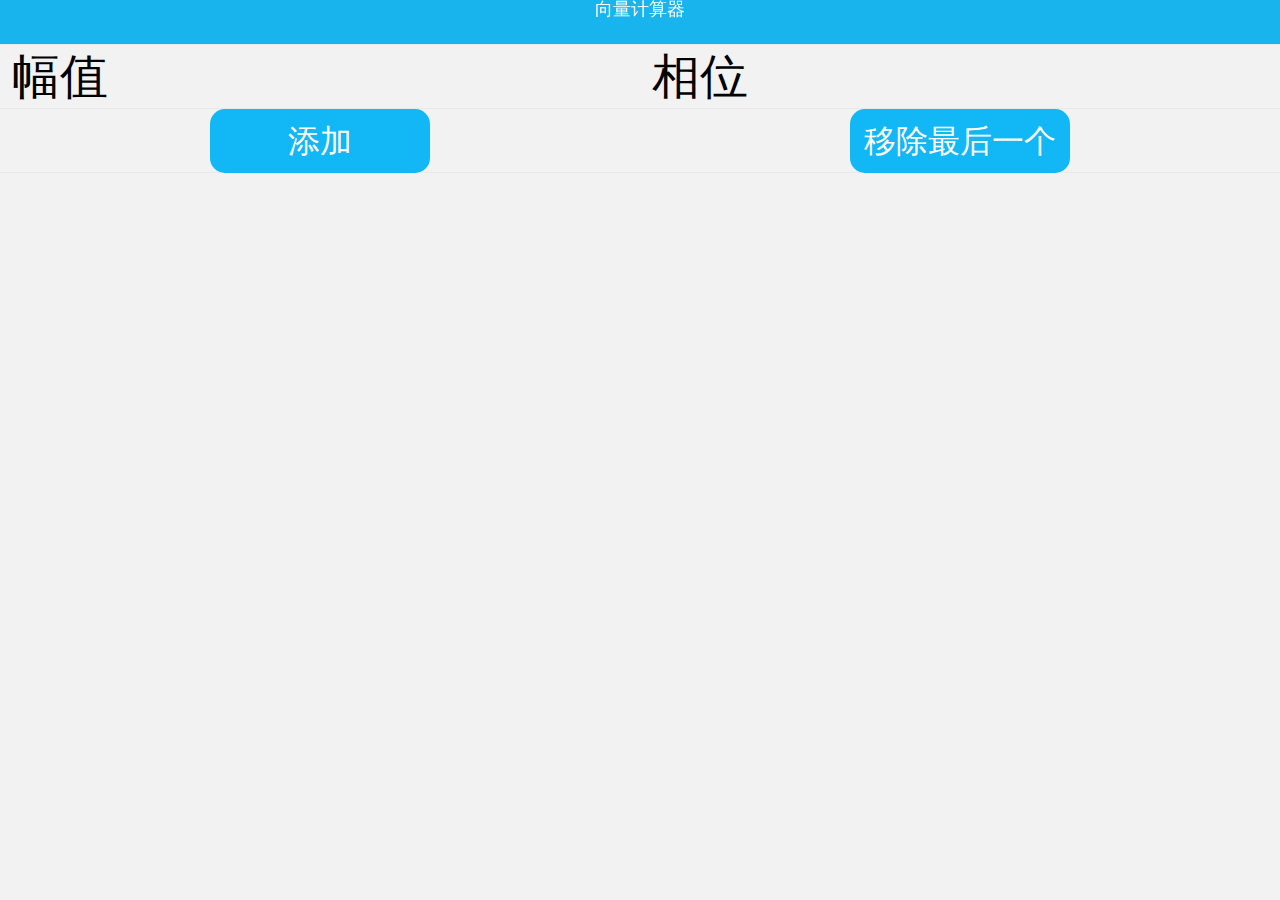
<file: index.html>
<html>

<head>
    <link rel="stylesheet" href="ui/bootstrap.css" />
    <link rel="stylesheet" href="ui/frozen.css" />

    <script src="rrhelper-base.js"></script>
    <script src="rrhelper-vector.js"></script>
    <script src="rrhelper-paint.js"></script>
    <meta charset="utf-8" />
</head>

<body>

    <header class="ui-header ui-header-positive ui-border-b">
        <h1>向量计算器</h1>
    </header>
    <section class="ui-container">
        <ul class="ui-row">
            <li class="ui-col ui-col-50">
                <div class="ui-form-item ui-form-item-link ui-border-b">
                    <label>
                        幅值
                    </label>
                    <input id="txt_mod" type="text" placeholder="">
                </div>
            </li>
            <li class="ui-col ui-col-50">
                <div class="ui-form-item ui-form-item-link ui-border-b">
                    <label>
                        相位
                    </label>
                    <input id="txt_phs" type="text" placeholder="">
                </div>
            </li>
            <li class="ui-col ui-col-50">
                <div class="ui-form-item ui-border-b">
                    <button class="ui-btn-lg-nowhole ui-btn-primary" onclick="addLine()">添加</button>
                </div>

            </li>

            <li class="ui-col ui-col-50">
                <div class="ui-form-item ui-border-b">
                    <button class="ui-btn-lg-nowhole ui-btn-primary" onclick="removeLast()">移除最后一个</button>
                </div>
            </li>
        </ul>
    </section>
    <section class="ui-container ui-center">

        <canvas id="cvs" width="640" height="640"></canvas>
    </section>

</body>

<script>
    var cvs = $("#cvs");
    var ctx = cvs.getContext("2d");
    var size = [640, 640];
    var center = [size[0] / 2, size[1] / 2];
    var vectorArray = [];
    var v_sum = new RRHelper.Vector(0, 0);
    var txt_mod = $("#txt_mod");
    var txt_phs = $("#txt_phs");
    var colors = ["green", "red", "blue", "purple", "black", "orange"];

    function draw() {
        try {

            ctx.clearRect(0, 0, size[0], size[1]);
            ctx.setLineDash([]);
            ctx.lineWidth = 2.5;
            let onCanvas = RRHelper.Vector.modUniformize(vectorArray, 300);
            if (onCanvas != null && onCanvas.length > 0) {
                let i = 0;
                for (; i < onCanvas.length - 1; i++) {
                    ctx.beginPath();
                    ctx.strokeStyle = colors[i % colors.length];
                    ctx.lineToEx(center[0], center[1], onCanvas[i].mod, onCanvas[i].ang, RRHelper.LineToArgs.Polar | RRHelper.LineToArgs.EndArrow);
                    ctx.stroke();
                }

               
                ctx.setLineDash([10, 5]);
                ctx.beginPath();
                ctx.lineToEx(center[0], center[1], onCanvas[i].mod, onCanvas[i].ang, RRHelper.LineToArgs.Polar | RRHelper.LineToArgs.EndArrow);
                ctx.stroke();

                ctx.font = "30px 微软雅黑";
                ctx.fillText("SUM: "+v_sum.mod +", " + v_sum.ang+"°",0,30);
                
            }



        } catch (e) {
            alert(e);
        }
    }



    function addLine() {
        let mod = RRHelper.getFloat("#txt_mod");
        let phs = RRHelper.getFloat("#txt_phs");
        vectorArray.pop();  // take out the sum vector.


        let v = new RRHelper.Vector(mod, phs);
        vectorArray.push(v);
        v_sum = RRHelper.Vector.plus(v_sum, v);
        vectorArray.push(v_sum);
        draw();

    }

    function removeLast() {
        vectorArray.pop();  // take out the sum vector.
        var rm = vectorArray.pop();
        v_sum = RRHelper.Vector.minus(v_sum, rm);
        vectorArray.push(v_sum);
        draw();
    }


    //     i -= 0.3;
    //     // i = Math.abs(i) % 360 > 0 ? i % 360 : i;
    // }, 16);

    // more customized way
    /*
    var endPoint = ctx.lineToEx(center[0], center[1], 230, 90, RRHelper.LineToArgs.Polar);
    ctx.lineArrow(endPoint.x, endPoint.y, endPoint.k,30,20);
    ctx.lineArrow(center[0], center[1], p.k * -1 ,30,20);
    ctx.stroke();
    */

</script>

</html>
</file>
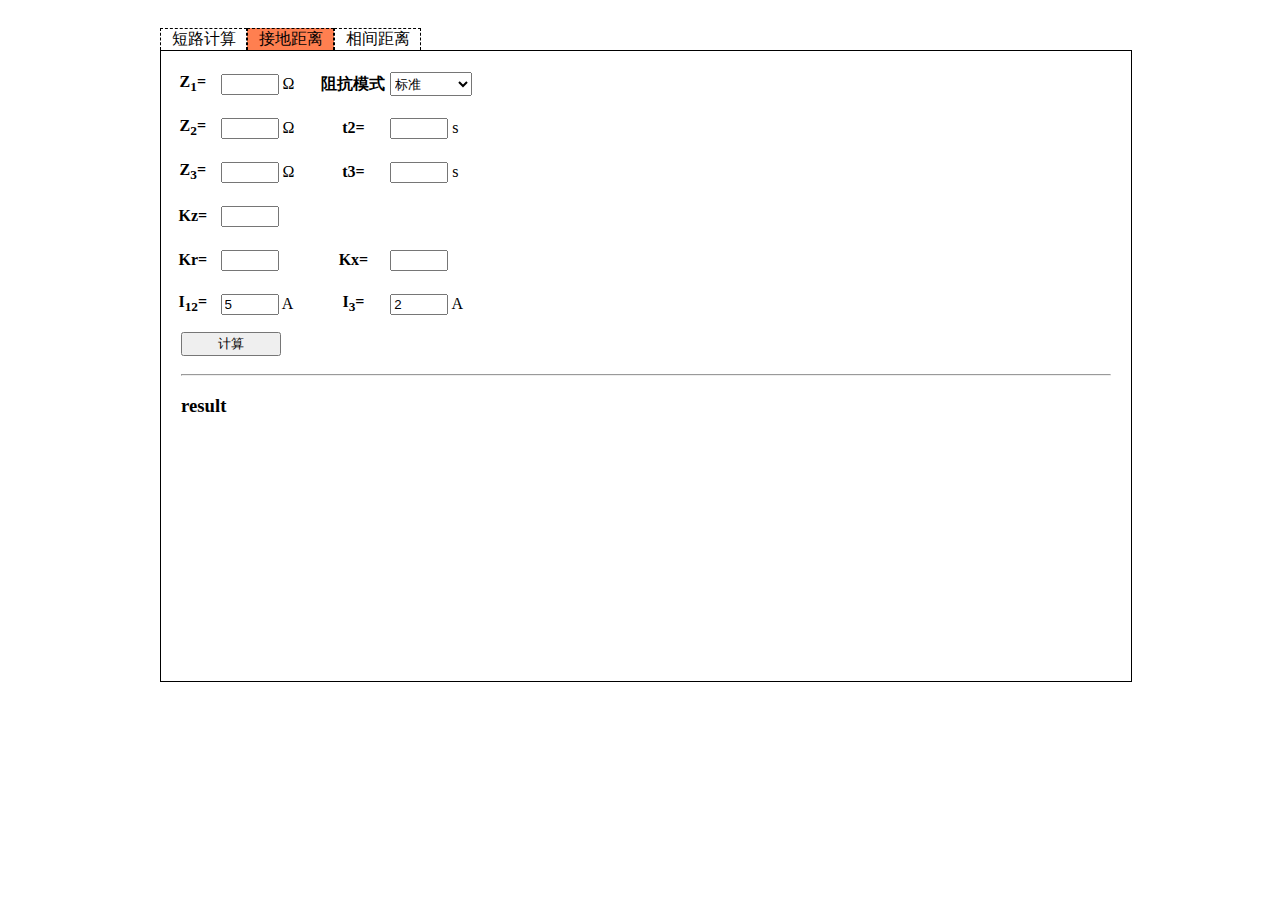
<file: RRHelper.html>
<!DOCTYPE html>

<head>
    <link rel="stylesheet" href="ui/rrhelper-ui.css" />
    <script src="rrhelper-base.js"></script>
    <script src="rrhelper-vector.js"></script>
    <script src="/relay/rrhelper-util.js"></script>
    <script src="relay/rrhelper-line.js"></script>
    <script src="ui/rrhelper-ui.js"></script>
    <meta charset="utf-8"/>
    <title>RRHelper demo - Line Protection</title>
</head>

<body>
    <div id="content">
        <div id="tab_mode" class="tab">
            <ul class="tab-header">
                <li>短路计算</li>
                <li class="active">接地距离</li>
                <li>相间距离</li>
            </ul>
            
            <div class="panel">
                <div>
                    <div class="page main">
                        <table>
                            <thead>
                                <tr>
                                    <th width="5%"> </th><td width="10%">幅值</td><td width="10%">相位</td>
                                </tr>                        
                            </thead>
                            <tbody>
                                <tr>
                                    <th width="5%">U<sub>a</sub></th>
                                    <td width="10%"><input type="text" id="txt_ua" value="57.74"/>V</td>
                                    <td width="10%"><input type="text" id="txt_ua_arg" value="0"/>°</td>
                                </tr>
                                <tr>
                                    <th width="5%">U<sub>b</sub></th>
                                    <td width="10%"><input type="text" id="txt_ub" value="57.74"/>V</td>
                                    <td width="10%"><input type="text" id="txt_ub_arg" value="-120"/>°</td>
                                </tr>
                                <tr>
                                    <th width="5%">U<sub>c</sub></th>
                                    <td width="10%"><input type="text" id="txt_uc" value="57.74"/>V</td>
                                    <td width="10%"><input type="text" id="txt_uc_arg" value="120"/>°</td>
                                </tr>
                                <tr>
                                    <th width="5%">I<sub>a</sub></th>
                                    <td width="10%"><input type="text" id="txt_ia" value="0"/>A</td>
                                    <td width="10%"><input type="text" id="txt_ia_arg" value="0"/>°</td>
                                </tr>
                                <tr>
                                    <th width="5%">I<sub>b</sub></th>
                                    <td width="10%"><input type="text" id="txt_ib" value="0"/>A</td>
                                    <td width="10%"><input type="text" id="txt_ib_arg" value="-120"/>°</td>
                                </tr>
                                <tr>
                                    <th width="5%">I<sub>c</sub></th>
                                    <td width="10%"><input type="text" id="txt_ic" value="0"/>A</td>
                                    <td width="10%"><input type="text" id="txt_ic_arg" value="120"/>°</td>
                                </tr>
                            </tbody>
                        </table>
                        <table>
                            <tbody>
                                <tr>
                                    <td>故障类型</td>
                                    <td width="45%">
                                        <select id="sel_sc_phs" class="droplist sm" onchange="sel_sc_phs_Changed(this)">
                                            <option value="1">A相接地</option>
                                            <option value="2">B相接地</option>
                                            <option value="3">C相接地</option>
                                            <option value="4">BC短路</option>
                                            <option value="5">CA短路</option>
                                            <option value="6">AB短路</option>
                                            <option value="0">三相短路</option>
                                        </select>
                                    </td>
                                    <td>阻抗定值</td><td><input id="txt_z_setting"/>Ω</td>
                                </tr>
                                <tr>
                                    <td>阻抗系数</td><td><input id="txt_z_factor"/></td>
                                    <td>故障电流</td><td><input id="txt_ki"/>A</td>
                                </tr>
                                <tr>
                                    <td>正序阻抗角</td><td><input id="txt_z1_arg"/>°</td>
                                    <td> </td><td> </td>
                                </tr>
                                <tr><td colspan=4><hr/></td></tr>
                                <tr>
                                    <td>零序补偿系数</td><td><input id="txt_kz1"/></td>
                                    <td> </td><td> </td>
                                </tr>
                            </tbody>
                        </table>
                    </div>
                    <div class="page control">
                        <button class="btn-sm" onclick="">计算</button>
                    </div>
                    <div class="page footer">
                        <hr />
                        <h3>result</h3>
                    </div>       
                </div>
                
                <!-- 接地距离 -->
                <div class="active">
                    <div class="page main">
                        <table>
                            <tbody>
                                <tr>
                                    <th width="5%">Z<sub>1</sub>=</th>
                                    <td width="10%"><input id="txt_z1_s" /> Ω</td>
                                    <th width="8%">阻抗模式</th>
                                    <td width="30%">
                                        <select id="z_mode_s" onchange="sel_z_Changed(this,'s')">
                                            <option value="std">标准</option>
                                            <option value="r+x">电阻+电抗</option>
                                            <option value="ratio">阻抗比</option>
                                        </select>
                                    </td>
                                </tr>
                                <tr>
                                    <th width="5%">Z<sub>2</sub>=</th>
                                    <td width="10%"><input id="txt_z2_s" /> Ω</td>
                                    <th width="5%">t2=</th>
                                    <td width="30%"><input id="txt_t2_s" /> s</td>
                                </tr>
                                <tr>
                                    <th width="5%">Z<sub>3</sub>=</th>
                                    <td width="10%"><input id="txt_z3_s" /> Ω</td>
                                    <th width="5%">t3=</th>
                                    <td width="30%"><input id="txt_t3_s" /> s</td>
                                </tr>
                                <tr>
                                    <th width="5%">Kz=</th>
                                    <td width="10%"><input id="txt_kz" /></td>
                                </tr>
                                <tr>
                                    <th width="5%">Kr=</th>
                                    <td width="10%"><input id="txt_kr" /></td>
                                    <th width="5%">Kx=</th>
                                    <td width="30%"><input id="txt_kx" /></td>
                                </tr>
                                <tr>
                                    <th width="5%">I<sub>12</sub>=</th>
                                    <td width="10%"><input id="txt_i12_s" value="5" /> A</td>
                                    <th width="5%">I<sub>3</sub>=</th>
                                    <td width="30%"><input id="txt_i3_s" value="2" /> A</td>
                                </tr>
                            </tbody>
                        </table>
                        <table class="extra-tb">
                            <tbody>
                                <tr>
                                    <th width="5%">R<sub>1</sub>=</th>
                                    <td width="10%"><input id="txt_r1_s" /></td>
                                    <th width="5%">X<sub>1</sub>=</th>
                                    <td width="30%"><input id="txt_x1_s" /></td>
                                </tr>
                                <tr>
                                    <th width="5%">R<sub>2</sub>=</th>
                                    <td width="10%"><input id="txt_r2_s" /></td>
                                    <th width="5%">X<sub>2</sub>=</th>
                                    <td width="30%"><input id="txt_x2_s" /></td>
                                </tr>
                                <tr>
                                    <th width="5%">R<sub>3</sub>=</th>
                                    <td width="10%"><input id="txt_r3_s" /></td>
                                    <th width="5%">X<sub>3</sub>=</th>
                                    <td width="30%"><input id="txt_x3_s" /></td>
                                </tr>
                                <tr>
                                    <th width="5%">R/X=</th>
                                    <td width="10%"><input id="txt_rxratio_s" /></td>
                                </tr>
                            </tbody>
                        </table>
                    </div>
                    <div class="page control">
                        <button class="btn-sm" onclick="btn_dis_single_onClick(this)">计算</button>
                    </div>
                    <div class="page footer">
                        <hr />
                        <h3>result</h3>
                    </div>
                </div>
                <!-- /接地距离 -->

                <!-- 相间距离 -->
                <div>
                    <div class="page main">
                        <table>
                            <tbody>
                                <tr>
                                    <th width="5%">Z<sub>1</sub>=</th>
                                    <td width="10%"><input id="txt_z1_d" /> Ω</td>
                                    <th width="8%">阻抗模式</th>
                                    <td width="30%">
                                        <select id="z_mode_d" onchange="sel_z_Changed(this,'d')">
                                            <option value="std">标准</option>
                                            <option value="r+x">电阻+电抗</option>
                                            <option value="ratio">阻抗比</option>
                                        </select>
                                    </td>
                                </tr>
                                <tr>
                                    <th width="5%">Z<sub>2</sub>=</th>
                                    <td width="10%"><input id="txt_z2_d" /> Ω</td>
                                    <th width="5%">t<sub>2</sub>=</th>
                                    <td width="30%"><input id="txt_t2_d" /> s</td>
                                </tr>
                                <tr>
                                    <th width="5%">Z<sub>3</sub>=</th>
                                    <td width="10%"><input id="txt_z3_d" /> Ω</td>
                                    <th width="5%">t<sub>3</sub>=</th>
                                    <td width="30%"><input id="txt_t3_d" /> s</td>
                                </tr>
                                <tr>
                                    <th width="5%">I<sub>12</sub>=</th>
                                    <td width="10%"><input id="txt_i12_d" value="5"/> A</td>
                                    <th width="5%">I<sub>3</sub>=</th>
                                    <td width="30%"><input id="txt_i3_d" value="2"/> A</td>
                                </tr>
                            </tbody>
                        </table>
                        <table class="extra-tb">
                            <tbody>
                                <tr>
                                    <th width="5%">R<sub>1</sub>=</th>
                                    <td width="10%"><input id="txt_r1_d" /></td>
                                    <th width="5%">X<sub>1</sub>=</th>
                                    <td width="30%"><input id="txt_x1_d" /></td>
                                </tr>
                                <tr>
                                    <th width="5%">R<sub>2</sub>=</th>
                                    <td width="10%"><input id="txt_r2_d" /></td>
                                    <th width="5%">X<sub>2</sub>=</th>
                                    <td width="30%"><input id="txt_x2_d" /></td>
                                </tr>
                                <tr>
                                    <th width="5%">R<sub>3</sub>=</th>
                                    <td width="10%"><input id="txt_r3_d" /></td>
                                    <th width="5%">X<sub>3</sub>=</th>
                                    <td width="30%"><input id="txt_x3_d" /></td>
                                </tr>
                                <tr>
                                    <th width="5%">R/X=</th>
                                    <td width="10%"><input id="txt_rxratio_d" /></td>
                                </tr>
                            </tbody>
                        </table>
                    </div>
                    <div class="page control">
                        <button class="btn-sm" onclick="btn_dis_double_onClick(this)">计算</button>
                    </div>
                    <div class="page footer">
                        <hr />
                        <h3>result</h3>
                    </div>
                </div>
                <!-- /相间距离 -->
            </div>
        </div>
    </div>
    <script>init();</script>
</body>

</html>
</file>
<file: ui/frozen.css>
body,
div,
dl,
dt,
dd,
ul,
ol,
li,
h1,
h2,
h3,
h4,
h5,
h6,
pre,
code,
form,
fieldset,
legend,
input,
textarea,
p,
blockquote,
th,
td,
header,
hgroup,
nav,
section,
article,
aside,
footer,
figure,
figcaption,
menu,
button {
    margin: 0;
    padding: 0
}

body {
    font-family: "Helvetica Neue", Helvetica, STHeiTi, sans-serif;
    line-height: 1.5;
    font-size: 16px;
    color: #000;
    background-color: #f2f2f2;
    -webkit-user-select: none;
    -webkit-text-size-adjust: 100%;
    -webkit-tap-highlight-color: transparent;
    outline: 0
}

h1,
h2,
h3,
h4,
h5,
h6 {
    font-size: 100%;
    font-weight: normal
}

table {
    border-collapse: collapse;
    border-spacing: 0
}

caption,
th {
    text-align: left
}

fieldset,
img {
    border: 0
}

li {
    list-style: none
}

ins {
    text-decoration: none
}

del {
    text-decoration: line-through
}

input,
button,
textarea,
select,
optgroup,
option {
    font-family: inherit;
    font-size: inherit;
    font-style: inherit;
    font-weight: inherit;
    outline: 0
}

button {
    -webkit-appearance: none;
    border: 0;
    background: none
}

a {
    -webkit-touch-callout: none;
    text-decoration: none
}

:focus {
    outline: 0;
    -webkit-tap-highlight-color: transparent
}

em,
i {
    font-style: normal
}

input[type="search"],
input[type="search"]::-webkit-search-decoration,
input[type="search"]::-webkit-search-cancel-button {
    -webkit-appearance: none !important
}

a {
    color: #00a5e0
}

em {
    color: #ff8444
}

::-webkit-input-placeholder {
    color: #bbb
}

h1 {
    font-size: 18px
}

h2 {
    font-size: 18px
}

h3,
h4 {
    font-size: 16px
}

h5,
.ui-txt-sub {
    font-size: 14px
}

h6,
.ui-txt-tips {
    font-size: 14px
}

.ui-txt-default {
    color: #000
}

.ui-txt-white {
    color: white
}

.ui-txt-info {
    color: #777
}

.ui-txt-muted {
    color: #bbb
}

.ui-txt-warning,
.ui-txt-red {
    color: #ff4222
}

.ui-txt-feeds {
    color: #314c83
}

.ui-txt-highlight {
    color: #ff8444
}

.ui-txt-justify {
    text-align: justify
}

.ui-txt-justify-one {
    text-align: justify;
    overflow: hidden;
    height: 24px
}

.ui-txt-justify-one:after {
    display: inline-block;
    content: '';
    overflow: hidden;
    width: 100%;
    height: 0
}

.ui-arrowlink {
    position: relative
}

.ui-arrowlink:after {
    content: "";
    display: block;
    position: absolute;
    right: 12px;
    top: 50%;
    margin-top: -7px;
    width: 8px;
    height: 14px;
    background: url(http://i.gtimg.cn/vipstyle/qui/2.0.0/img/icon_arrowlink.png) no-repeat;
    background-size: 100% auto
}

.ui-arrowlink.active {
    background: #f2f2f2
}

@font-face {
    font-family: "icon-min";
    src: url([data-uri]) format("truetype")
}

.ui-icon-search {
    font-family: "icon-min" !important;
    font-size: 32px;
    line-height: 46px;
    font-style: normal;
    -webkit-font-smoothing: antialiased;
    -webkit-text-stroke-width: 0.2px;
    display: block;
    color: rgba(0, 0, 0, 0.5)
}

.ui-icon-search {
    font-size: 14px;
    color: #ccc
}

.ui-icon-search:before {
    content: ""
}

.ui-arrowlink-iconfont {
    position: relative
}

.ui-arrowlink-iconfont:after {
    font-family: "icon-min" !important;
    font-size: 14px;
    line-height: 46px;
    font-style: normal;
    -webkit-font-smoothing: antialiased;
    -webkit-text-stroke-width: 0.2px;
    display: block;
    color: #bbb;
    content: "";
    position: absolute;
    right: 12px;
    top: 50%;
    margin-top: -22.5px;
    width: 8px
}

.ui-arrowlink.active {
    background: #f2f2f2
}

.ui-avatar,
.ui-square,
.ui-avatar-lg,
.ui-avatar-s,
.ui-avatar-one,
.ui-avatar-tiled {
    display: block;
    -webkit-background-size: cover;
    background-image: url([data-uri])
}

.ui-avatar {
    width: 50px;
    height: 50px;
    -webkit-border-radius: 200px;
    overflow: hidden
}

.ui-avatar>span {
    width: 100%;
    height: 100%;
    display: block;
    overflow: hidden;
    background-repeat: no-repeat;
    -webkit-background-size: cover;
    -webkit-border-radius: 200px
}

.ui-avatar-lg,
.ui-avatar-one {
    width: 70px;
    height: 70px;
    -webkit-border-radius: 200px;
    overflow: hidden
}

.ui-avatar-lg>span,
.ui-avatar-one>span {
    width: 100%;
    height: 100%;
    display: block;
    overflow: hidden;
    background-repeat: no-repeat;
    -webkit-background-size: cover;
    -webkit-border-radius: 200px
}

.ui-avatar-s {
    width: 34px;
    height: 34px;
    -webkit-border-radius: 200px;
    overflow: hidden
}

.ui-avatar-s>span {
    width: 100%;
    height: 100%;
    display: block;
    overflow: hidden;
    background-repeat: no-repeat;
    -webkit-background-size: cover;
    -webkit-border-radius: 200px
}

.ui-avatar-tiled {
    width: 30px;
    height: 30px;
    -webkit-border-radius: 200px;
    overflow: hidden;
    display: inline-block
}

.ui-avatar-tiled>span {
    width: 100%;
    height: 100%;
    display: block;
    overflow: hidden;
    background-repeat: no-repeat;
    -webkit-background-size: cover;
    -webkit-border-radius: 200px
}

.ui-border-b:before {
    border-bottom: 1px solid #e9e9e9;
    content: '';
    display: block;
    width: 100%;
    position: absolute;
    left: 0;
    bottom: 0;
    -webkit-transform-origin: left bottom
}

@media screen and (-webkit-min-device-pixel-ratio: 2) {
    .ui-border-b:before {
        -webkit-transform: scaleY(0.5)
    }
}

@media screen and (-webkit-min-device-pixel-ratio: 3) {
    .ui-border-b:before {
        -webkit-transform: scaleY(0.3333)
    }
}

.ui-border-t:before {
    border-top: 1px solid #e9e9e9;
    content: '';
    display: block;
    width: 100%;
    position: absolute;
    left: 0;
    top: 0;
    -webkit-transform-origin: left top
}

@media screen and (-webkit-min-device-pixel-ratio: 2) {
    .ui-border-t:before {
        -webkit-transform: scaleY(0.5)
    }
}

@media screen and (-webkit-min-device-pixel-ratio: 3) {
    .ui-border-t:before {
        -webkit-transform: scaleY(0.3333)
    }
}

.ui-border-l:before {
    border-left: 1px solid #e9e9e9;
    content: '';
    display: block;
    bottom: 0;
    position: absolute;
    left: 0;
    top: 0;
    -webkit-transform-origin: left top
}

@media screen and (-webkit-min-device-pixel-ratio: 2) {
    .ui-border-l:before {
        -webkit-transform: scaleX(0.5)
    }
}

@media screen and (-webkit-min-device-pixel-ratio: 3) {
    .ui-border-l:before {
        -webkit-transform: scaleX(0.3333)
    }
}

.ui-border-r:before {
    border-right: 1px solid #e9e9e9;
    content: '';
    display: block;
    bottom: 0;
    position: absolute;
    right: 0;
    top: 0;
    -webkit-transform-origin: right top
}

@media screen and (-webkit-min-device-pixel-ratio: 2) {
    .ui-border-r:before {
        -webkit-transform: scaleX(0.5)
    }
}

@media screen and (-webkit-min-device-pixel-ratio: 3) {
    .ui-border-r:before {
        -webkit-transform: scaleX(0.3333)
    }
}

.ui-border-t,
.ui-border-l,
.ui-border-b,
.ui-border-r,
.ui-border-tb {
    position: relative
}

.ui-border-tb:before {
    border-top: 1px solid #e9e9e9;
    content: '';
    display: block;
    width: 100%;
    position: absolute;
    left: 0;
    top: 0;
    -webkit-transform-origin: left top
}

@media screen and (-webkit-min-device-pixel-ratio: 2) {
    .ui-border-tb:before {
        -webkit-transform: scaleY(0.5)
    }
}

@media screen and (-webkit-min-device-pixel-ratio: 3) {
    .ui-border-tb:before {
        -webkit-transform: scaleY(0.3333)
    }
}

.ui-border-tb:after {
    border-bottom: 1px solid #e9e9e9;
    content: '';
    display: block;
    width: 100%;
    position: absolute;
    left: 0;
    bottom: 0;
    -webkit-transform-origin: left bottom
}

@media screen and (-webkit-min-device-pixel-ratio: 2) {
    .ui-border-tb:after {
        -webkit-transform: scaleY(0.5)
    }
}

@media screen and (-webkit-min-device-pixel-ratio: 3) {
    .ui-border-tb:after {
        -webkit-transform: scaleY(0.3333)
    }
}

.ui-border:before {
    content: "";
    width: 100%;
    height: 100%;
    position: absolute;
    top: 0;
    left: 0;
    border: 1px solid #e9e9e9;
    -webkit-transform-origin: 0 0;
    padding: 1px;
    -webkit-box-sizing: border-box;
    pointer-events: none;
    z-index: 10;
    pointer-events: none
}

@media screen and (-webkit-min-device-pixel-ratio: 2) {
    .ui-border:before {
        width: 200%;
        height: 200%;
        -webkit-transform: scale(0.5)
    }
}

@media screen and (-webkit-min-device-pixel-ratio: 3) {
    .ui-border:before {
        width: 300%;
        height: 300%;
        -webkit-transform: scale(0.3333)
    }
}

.ui-border-radius:before {
    content: "";
    width: 100%;
    height: 100%;
    position: absolute;
    top: 0;
    left: 0;
    border: 1px solid #e9e9e9;
    -webkit-transform-origin: 0 0;
    padding: 1px;
    -webkit-box-sizing: border-box;
    border-radius: 4px;
    pointer-events: none;
    z-index: 10
}

@media screen and (-webkit-min-device-pixel-ratio: 2) {
    .ui-border-radius:before {
        width: 200%;
        height: 200%;
        -webkit-transform: scale(0.5);
        border-radius: 8px
    }
}

@media screen and (-webkit-min-device-pixel-ratio: 3) {
    .ui-border-radius:before {
        width: 300%;
        height: 300%;
        -webkit-transform: scale(0.3333);
        border-radius: 12px
    }
}

.ui-row {
    display: block;
    overflow: hidden
}

.ui-col {
    float: left;
    box-sizing: border-box;
    width: 100%
}

.ui-col-10 {
    width: 10%
}

.ui-col-20 {
    width: 20%
}

.ui-col-25 {
    width: 25%
}

.ui-col-33 {
    width: 33.33%
}

.ui-col-50 {
    width: 50%
}

.ui-col-67 {
    width: 66.66%
}

.ui-col-75 {
    width: 75%
}

.ui-col-80 {
    width: 80%
}

.ui-col-90 {
    width: 90%
}

.ui-col-img {
    padding-top: 100%
}

.ui-row-flex {
    display: -webkit-box;
    width: 100%;
    -webkit-box-sizing: border-box
}

.ui-row-flex .ui-col {
    float: none;
    -webkit-box-flex: 1;
    width: 0
}

.ui-row-flex .ui-col-2 {
    -webkit-box-flex: 2
}

.ui-row-flex .ui-col-3 {
    -webkit-box-flex: 3
}

.ui-row-flex .ui-col-4 {
    -webkit-box-flex: 4
}

.ui-row-flex-ver {
    -webkit-box-orient: vertical
}

.ui-row-flex-ver .ui-col {
    width: 100%;
    height: 0
}

.ui-flex-center {
    width: 100%;
    display: -webkit-box;
    -webkit-box-orient: vertical;
    -webkit-box-pack: center;
    -webkit-box-align: center;
    text-align: center;
    height: 150px
}

.ui-flex,
.ui-tiled {
    display: -webkit-box;
    width: 100%;
    -webkit-box-sizing: border-box
}

.ui-flex-ver {
    -webkit-box-orient: vertical
}

.ui-flex-pack-start {
    -webkit-box-pack: start
}

.ui-flex-pack-end {
    -webkit-box-pack: end
}

.ui-flex-pack-center {
    -webkit-box-pack: center
}

.ui-flex-align-start {
    -webkit-box-align: start
}

.ui-flex-align-end {
    -webkit-box-align: end
}

.ui-flex-align-center {
    -webkit-box-align: center
}

.ui-flex>li,
.ui-tiled>li {
    -webkit-box-flex: 1;
    width: 100%;
    text-align: center;
    display: -webkit-box;
    -webkit-box-orient: vertical;
    -webkit-box-pack: center;
    -webkit-box-align: center
}

.ui-img-vertical,
.ui-img-horizontal,
.ui-img,
.ui-img-banner,
.ui-img-cover,
.ui-img-icon {
    position: relative;
    width: 100%;
    overflow: hidden
}

.ui-img-vertical>span,
.ui-img-horizontal>span,
.ui-img>span,
.ui-img-banner>span,
.ui-img-cover>span,
.ui-img-icon>span {
    width: 100%;
    height: 100%;
    position: absolute;
    top: 0;
    left: 0;
    z-index: 1;
    background-repeat: no-repeat;
    -webkit-background-size: cover
}

.ui-img-vertical>span,
.ui-img-horizontal>span,
.ui-img>span,
.ui-img-banner>span,
.ui-img-cover>span,
.ui-img-icon>span {
    box-sizing: border-box;
    background-clip: content-box
}

.ui-img-vertical>img,
.ui-img-horizontal>img,
.ui-img>img,
.ui-img-banner>img,
.ui-img-cover>img,
.ui-img-icon>img {
    width: 100%;
    height: 100%;
    position: absolute;
    left: 0;
    top: 0
}

.ui-img-vertical.active,
.ui-img-horizontal.active,
.ui-img.active,
.ui-img-banner.active,
.ui-img-cover.active,
.ui-img-icon.active {
    opacity: .5
}

.ui-img {
    width: 100%;
    padding-top: 100%
}

.ui-img-vertical {
    width: 100%;
    padding-top: 142.8%
}

.ui-img-horizontal {
    width: 100%;
    padding-top: 56.25%
}

.ui-img-banner {
    width: 100%;
    padding-top: 53.33%
}

.ui-img-cover {
    width: 100%;
    padding-top: 30.94%
}

.ui-justify {
    text-align: justify;
    font-size: 0
}

.ui-justify:after {
    content: '';
    display: inline-block;
    width: 100%;
    height: 0;
    overflow: hidden
}

.ui-justify li {
    display: inline-block;
    text-align: center
}

.ui-justify p {
    font-size: 16px
}

.ui-justify-flex {
    width: 100%;
    display: -webkit-box;
    -webkit-box-pack: justify;
    -webkit-justify-content: space-between
}

.ui-header,
.ui-footer {
    position: fixed;
    width: 100%;
    z-index: 100;
    left: 0
}

.ui-header {
    top: 0;
    height: 45px;
    line-height: 45px
}

.ui-header-stable,
.ui-header-positive {
    padding: 0 10px;
    box-sizing: border-box
}

.ui-header-stable,
.ui-footer-stable {
    background-color: #f2f2f2
}

.ui-header-positive,
.ui-footer-positive {
    background-color: #18b4ed;
    color: #fff
}

.ui-header-positive a,
.ui-header-positive a:active,
.ui-header-positive i,
.ui-footer-positive a,
.ui-footer-positive a:active,
.ui-footer-positive i {
    color: #fff
}

.ui-footer-btn {
    background-image: -webkit-gradient(linear, left top, left bottom, color-stop(0, #f9f9f9), to(#e0e0e0));
    color: #00a5e0
}

.ui-footer-btn .ui-tiled {
    height: 100%
}

.ui-footer {
    bottom: 0;
    height: 55px
}

.ui-header~.ui-container {
    border-top: 45px solid transparent
}

.ui-footer~.ui-container {
    border-bottom: 55px solid transparent
}

.ui-header h1 {
    text-align: center;
    font-size: 18px
}

.ui-header .ui-btn {
    display: block;
    position: absolute;
    right: 10px;
    top: 50%;
    margin-top: -15px
}

.ui-nowrap {
    max-width: 100%;
    overflow: hidden;
    white-space: nowrap;
    text-overflow: ellipsis
}

.ui-nowrap-flex {
    display: -webkit-box;
    overflow: hidden;
    text-overflow: ellipsis;
    -webkit-box-orient: vertical;
    -webkit-line-clamp: 1;
    -webkit-box-flex: 1;
    height: inherit
}

.ui-nowrap-multi {
    display: -webkit-box;
    overflow: hidden;
    text-overflow: ellipsis;
    -webkit-box-orient: vertical;
    -webkit-line-clamp: 2
}

.ui-placehold-wrap {
    padding-top: 31.25%;
    position: relative
}

.ui-placehold {
    color: #bbb;
    position: absolute;
    top: 0;
    width: 100%;
    display: -webkit-box;
    -webkit-box-orient: vertical;
    -webkit-box-pack: center;
    -webkit-box-align: center;
    -webkit-box-sizing: border-box;
    text-align: center;
    height: 100%;
    z-index: -1
}

.ui-placehold-img {
    padding-top: 31.25%;
    position: relative
}

.ui-placehold-img>span {
    width: 100%;
    height: 100%;
    position: absolute;
    top: 0;
    left: 0;
    z-index: 1;
    background-repeat: no-repeat;
    -webkit-background-size: cover
}

.ui-placehold-img img {
    width: 100%;
    height: 100%
}

.ui-whitespace {
    padding-left: 12px;
    padding-right: 12px;
    box-sizing: border-box
}

.ui-whitespace-left {
    padding-left: 12px;
    box-sizing: border-box
}

.ui-whitespace-right {
    padding-right: 12px;
    box-sizing: border-box
}

.ui-actionsheet {
    position: fixed;
    z-index: 9999;
    top: 0;
    left: 0;
    display: -webkit-box;
    width: 100%;
    height: 100%;
    pointer-events: none;
    opacity: 0;
    background: rgba(0, 0, 0, 0.4);
    -webkit-box-orient: horizontal;
    -webkit-box-pack: center;
    -webkit-box-align: end
}

.ui-actionsheet:active {
    opacity: .84
}

.ui-actionsheet .ui-actionsheet-cnt {
    position: fixed;
    bottom: 0;
    box-sizing: border-box;
    width: 100%;
    -webkit-transition: all 0.2s linear;
    -webkit-transform: translate3d(0, 100%, 0);
    text-align: center;
    font-size: 21px
}

.ui-actionsheet .ui-actionsheet-cnt button {
    font-size: 18px
}

.ui-actionsheet button,
.ui-actionsheet h4 {
    display: block;
    box-sizing: border-box;
    width: 100%;
    background: #fff;
    font-size: 14px
}

.ui-actionsheet h4 {
    color: #777
}

.ui-actionsheet button {
    color: #000;
    height: 50px;
    line-height: 50px
}

.ui-actionsheet button:not(:last-child) {
    border-top: 1px #e9e9e9 solid
}

.ui-actionsheet h4 {
    padding: 13px 20px;
    line-height: 24px
}

.ui-actionsheet.show {
    pointer-events: inherit;
    opacity: 1
}

.ui-actionsheet.show .ui-actionsheet-cnt {
    -webkit-transition: all 0.2s linear;
    -webkit-transform: translate3d(0, 0, 0)
}

.ui-actionsheet-split-line {
    height: 10px;
    background-color: rgba(255, 255, 255, 0.7)
}

.ui-actionsheet .ui-actionsheet-del {
    color: #fd472b
}

@media screen and (-webkit-min-device-pixel-ratio: 2) {
    .ui-actionsheet button:not(:last-child) {
        border: 0;
        background-image: -webkit-gradient(linear, left bottom, left top, color-stop(0.5, transparent), color-stop(0.5, #e9e9e9), to(#e9e9e9));
        background-repeat: repeat-x;
        background-position: left top;
        -webkit-background-size: 100% 1px
    }
}

.ui-btn-s,
.ui-btn,
.ui-btn-lg,
.ui-btn-lg-nowhole {
    position: relative;
    text-align: center;
    background-color: #fff;
    vertical-align: top;
    color: #000;
    -webkit-box-sizing: border-box;
    background-clip: padding-box;
    border: 1px solid #c3c8cc;
    border: 1px solid #c3c8cc;
    border-radius: 3px
}

.ui-center{
    width:100%;display:-webkit-box;-webkit-box-orient:vertical;-webkit-box-pack:center;-webkit-box-align:center;text-align:center;height:150px
}

@media screen and (-webkit-min-device-pixel-ratio: 2) {
    .ui-btn-s,
    .ui-btn,
    .ui-btn-lg,
    .ui-btn-lg-nowhole {
        position: relative;
        border: 0
    }
    .ui-btn-s:before,
    .ui-btn:before,
    .ui-btn-lg:before,
    .ui-btn-lg-nowhole:before {
        content: "";
        width: 200%;
        height: 200%;
        position: absolute;
        top: 0;
        left: 0;
        border: 1px solid #c3c8cc;
        -webkit-transform: scale(0.5);
        -webkit-transform-origin: 0 0;
        padding: 1px;
        -webkit-box-sizing: border-box;
        border-radius: 6px;
        pointer-events: none
    }
}

@media screen and (-webkit-min-device-pixel-ratio: 3) {
    .ui-btn-s,
    .ui-btn,
    .ui-btn-lg,
    .ui-btn-lg-nowhole {
        position: relative;
        border: 0
    }
    .ui-btn-s:before,
    .ui-btn:before,
    .ui-btn-lg:before,
    .ui-btn-lg-nowhole:before {
        content: "";
        width: 300%;
        height: 300%;
        position: absolute;
        top: 0;
        left: 0;
        border: 1px solid #c3c8cc;
        -webkit-transform: scale(0.3333);
        -webkit-transform-origin: 0 0;
        padding: 1px;
        -webkit-box-sizing: border-box;
        border-radius: 6px;
        pointer-events: none
    }
}

.ui-btn-s:not(.disabled):not(:disabled):active,
.ui-btn-s.active,
.ui-btn:not(.disabled):not(:disabled):active,
.ui-btn.active,
.ui-btn-lg:not(.disabled):not(:disabled):active,
.ui-btn-lg.active,
.ui-btn-lg-nowhole:not(.disabled):not(:disabled):active,
.ui-btn-lg-nowhole.active {
    background-color: #f0f0f0;
    background-clip: padding-box;
    border-color: #D0D1D2
}

.ui-btn-s:after,
.ui-btn:after,
.ui-btn-lg:after,
.ui-btn-lg-nowhole:after {
    content: "";
    position: absolute;
    top: -7px;
    bottom: -7px;
    left: 0;
    right: 0
}

.ui-btn-s.disabled,
.ui-btn-s:disabled,
.ui-btn.disabled,
.ui-btn:disabled,
.ui-btn-lg.disabled,
.ui-btn-lg:disabled,
.ui-btn-lg-nowhole.disabled,
.ui-btn-lg-nowhole:disabled {
    border: 0;
    color: #bbb;
    background: #e9ebec;
    background-clip: padding-box
}

.ui-btn {
    height: 30px;
    line-height: 30px;
    padding: 0px 16px;
    display: block;
    font-size: 14px;
    border-radius: 2px;
    box-sizing: border-box;
    overflow: hidden
}

.ui-btn-s {
    width: 60px;
    height: 30px;
    line-height: 30px;
    display: block;
    font-size: 14px;
    border-radius: 2px;
    padding: 0px;
    overflow: hidden;
    white-space: nowrap
}

.ui-btn-highlight {
    background-color: transparent;
    color: #fff
}

.ui-btn-highlight:not(.disabled):not(:disabled):active,
.ui-btn-highlight.active {
    background-color: rgba(255, 255, 255, 0.3);
    background-clip: padding-box
}

.ui-btn-highlight.disabled,
.ui-btn-highlight:disabled {
    font-size: 14px;
    color: #a9a9a9;
    background-color: #8d8d8d;
    letter-spacing: 0px;
    line-height: 30px;
    border: 0
}

.ui-btn-lg {
    font-size: 17px;
    height: 40px;
    line-height: 40px;
    display: block;
    width: 100%;
    border-radius: 3px
}

.ui-btn-primary {
    border: 0;
    background-color: #12B7F5;
    color: #fff;
    background-clip: padding-box
}

.ui-btn-primary:not(.disabled):not(:disabled):active,
.ui-btn-primary.active {
    background: #0E98CB;
    color: #fff;
    background-clip: padding-box
}

.ui-btn-danger {
    border: 0;
    background-color: #FB6155;
    color: #fff;
    background-clip: padding-box
}

.ui-btn-danger:not(.disabled):not(:disabled):active,
.ui-btn-danger.active {
    background: #CC3428;
    color: #fff;
    background-clip: padding-box
}

.ui-btn-highlight {
    background-color: transparent
}

.ui-btn-lg-nowhole {
    display: block;
    width: 220px;
    height: 64px;
    line-height: 64px;
    font-size: 32px;
    border-radius: 15px;
    margin: auto
}

.ui-btn-wrap {
    padding: 10px 12px;
    display: -webkit-box;
    -webkit-box-pack: center
}

@media screen and (-webkit-min-device-pixel-ratio: 2) {
    .ui-btn,
    .ui-btn-lg,
    .ui-btn-s,
    .ui-btn-lg-nowhole {
        border: 0
    }
    .ui-btn.disabled:before,
    .ui-btn:disabled:before,
    .ui-btn-lg.disabled:before,
    .ui-btn-lg:disabled:before,
    .ui-btn-s.disabled:before,
    .ui-btn-s:disabled:before,
    .ui-btn-lg-nowhole.disabled:before,
    .ui-btn-lg-nowhole:disabled:before {
        content: none
    }
    .ui-btn-primary:before,
    .ui-btn-danger:before {
        content: none
    }
}

.ui-btn-progress {
    width: 60px;
    padding: 0
}

.ui-btn-progress .ui-btn-inner {
    position: absolute;
    left: 0;
    top: 0;
    height: 100%;
    overflow: hidden;
    background-color: #18b4ed;
    border-bottom-left-radius: 2px;
    border-top-left-radius: 2px;
    display: -webkit-box;
    -webkit-box-pack: center;
    -webkit-box-align: center
}

.ui-btn-progress .ui-btn-inner span {
    display: block;
    color: #000;
    width: 60px;
    line-height: normal
}

.ui-btn-progress.disabled,
.ui-btn-progress:disabled {
    color: #bbb;
    background: #e9ebec;
    background-clip: padding-box
}

.ui-btn-progress.disabled .ui-btn-inner,
.ui-btn-progress:disabled .ui-btn-inner {
    background-color: #e9ebec
}

.ui-btn-progress.disabled .ui-btn-inner span,
.ui-btn-progress:disabled .ui-btn-inner span {
    color: #bbb
}

@media screen and (-webkit-min-device-pixel-ratio: 2) {
    .ui-btn-progress.disabled,
    .ui-btn-progress:disabled {
        border: 0
    }
    .ui-btn-progress.disabled:before,
    .ui-btn-progress:disabled:before {
        content: none
    }
}

.ui-btn-group {
    display: -webkit-box;
    width: 100%;
    box-sizing: border-box;
    -webkit-box-align: center
}

.ui-btn-group button {
    display: block;
    -webkit-box-flex: 1;
    margin-right: 10px
}

.ui-btn-group button:first-child {
    margin-left: 10px
}

.ui-dialog {
    position: fixed;
    top: 0px;
    left: 0px;
    width: 100%;
    height: 100%;
    z-index: 9999;
    -webkit-box-orient: horizontal;
    -webkit-box-pack: center;
    -webkit-box-align: center;
    background: rgba(0, 0, 0, 0.4);
    display: none
}

.ui-dialog.show {
    display: -webkit-box
}

.ui-dialog-cnt {
    border-radius: 3px;
    width: 296px;
    -webkit-background-clip: padding-box;
    pointer-events: auto;
    background-color: #fff;
    position: relative;
    border-top: 4px solid #12B7F5;
    -webkit-box-sizing: border-box;
    color: #000
}

.ui-dialog-hd {
    width: 100%;
    text-align: center;
    min-height: 45px;
    display: -webkit-box;
    -webkit-box-pack: center;
    -webkit-box-align: center;
    overflow: hidden;
    border-top-left-radius: 3px;
    border-top-right-radius: 3px
}

.ui-dialog-bd {
    min-height: 46px;
    border-top-left-radius: 3px;
    border-top-right-radius: 3px;
    padding: 18px 28px 18px 28px;
    display: -webkit-box;
    -webkit-box-pack: center;
    -webkit-box-align: center;
    -webkit-box-orient: vertical
}

.ui-dialog-bd h2,
.ui-dialog-bd h3 {
    font-size: 20px;
    width: auto;
    margin: 1px auto 5px
}

.ui-dialog-bd>p {
    font-size: 16px;
    width: auto;
    margin: 2px auto
}

.ui-dialog-ft {
    border-bottom-left-radius: 3px;
    border-bottom-right-radius: 3px;
    display: -webkit-box;
    width: 100%;
    box-sizing: border-box;
    -webkit-box-align: center;
    border-top: 1px solid #e9e9e9;
    height: 45px;
    line-height: 45px
}

.ui-dialog-ft button {
    font-size: 18px;
    text-align: center;
    width: 100%;
    line-height: 45px;
    display: block;
    margin: 0;
    -webkit-box-flex: 1
}

.ui-dialog-ft button:active {
    background-color: rgba(0, 0, 0, 0.1)
}

.ui-dialog-ft button:first-child {
    border-bottom-left-radius: 3px
}

.ui-dialog-ft button:last-child {
    border-bottom-right-radius: 3px
}

.ui-dialog-ft button:first-child:nth-last-child(2) {
    position: relative
}

.ui-dialog-ft button:first-child:nth-last-child(2):after {
    content: "";
    position: absolute;
    right: 0;
    top: 0;
    display: block;
    width: 1px;
    height: 100%;
    border-right: 1px #e9e9e9 solid
}

@media screen and (-webkit-min-device-pixel-ratio: 2) {
    .ui-dialog-ft {
        position: relative;
        border: 0;
        background-position: left top;
        background-image: -webkit-gradient(linear, left bottom, left top, color-stop(0.5, transparent), color-stop(0.5, #e9e9e9));
        background-repeat: repeat-x;
        -webkit-background-size: 100% 1px
    }
    .ui-dialog-ft button:first-child:nth-last-child(2):after {
        content: "";
        position: absolute;
        right: 0;
        top: 0;
        display: block;
        width: 1px;
        height: 100%;
        border-right: 0;
        background-position: right top;
        background-image: -webkit-gradient(linear, left top, right top, color-stop(0.5, transparent), color-stop(0.5, #e9e9e9));
        background-repeat: repeat-y;
        -webkit-background-size: 1px 100%
    }
}

.ui-dialog-function .ui-dialog-bd {
    padding: 18px 20px 24px;
    -webkit-box-align: inherit
}

.ui-dialog-function .ui-dialog-item {
    margin-top: 6px;
    background-color: #fff;
    width: 100%;
    display: -webkit-box
}

.ui-dialog-function .ui-img {
    width: 70px;
    height: 70px;
    padding-top: 0;
    margin-right: 10px
}

.ui-dialog-function .ui-dialog-info {
    -webkit-box-flex: 1;
    display: -webkit-box;
    -webkit-box-orient: vertical;
    -webkit-box-pack: center
}

.ui-dialog-function .ui-dialog-info>p {
    color: #777
}

.ui-dialog-function .ui-dialog-info>span {
    display: block;
    font-size: 14px;
    color: #777
}

.ui-dialog-operate .ui-dialog-ft button:first-child:nth-last-child(2):after {
    content: "";
    position: absolute;
    top: -7px;
    bottom: -7px;
    left: 0;
    right: 0;
    width: auto;
    height: auto;
    border: 0;
    background-image: none !important
}

.ui-dialog-operate .ui-dialog-cnt {
    width: 320px;
    border-radius: 3px;
    border: 0;
    margin-top: -30px
}

.ui-dialog-operate .ui-img {
    width: 100%;
    height: 150px;
    padding-top: 0
}

.ui-dialog-operate .ui-dialog-bd {
    padding: 19px 16px;
    min-height: 0
}

.ui-dialog-operate h3 {
    margin: 0
}

.ui-dialog-operate h3+p {
    margin-top: 7px
}

.ui-dialog-operate p {
    margin: 0 auto
}

.ui-dialog-operate .ui-dialog-ft {
    padding: 0 16px 16px 16px;
    border: none;
    height: auto;
    line-height: auto;
    border-bottom-left-radius: 0;
    border-bottom-right-radius: 0
}

.ui-dialog-operate .ui-dialog-ft button {
    height: 40px;
    line-height: 40px
}

.ui-dialog-operate .ui-dialog-ft .ui-btn:first-child {
    margin-right: 5px
}

.ui-dialog-operate .ui-dialog-ft .ui-btn:last-child {
    margin-left: 5px
}

.ui-dialog-operate-icon .ui-dialog-hd {
    padding: 30px 0 23px 0
}

.ui-dialog-operate-icon .ui-dialog-bd {
    padding-top: 0;
    min-height: 0
}

.ui-dialog-operate-icon .ui-img {
    width: 210px;
    height: 110px;
    margin: 0 auto
}

@media screen and (-webkit-min-device-pixel-ratio: 2) {
    .ui-dialog-operate .ui-dialog-ft {
        background-image: none
    }
}

.ui-dialog-close {
    position: absolute;
    bottom: -60px;
    left: 50%;
    width: 40px;
    height: 40px;
    margin-left: -20px
}

.ui-dialog-close:before {
    font-family: "icon-min" !important;
    font-size: 32px;
    line-height: 46px;
    font-style: normal;
    -webkit-font-smoothing: antialiased;
    -webkit-text-stroke-width: 0.2px;
    display: block;
    color: rgba(0, 0, 0, 0.5);
    font-size: 38px;
    content: "";
    color: #fff;
    display: block;
    line-height: 40px;
    position: absolute;
    bottom: 0;
    left: 0
}

.ui-dialog-close.active,
.ui-dialog-close:active {
    opacity: .5
}

@media screen and (max-width: 320px) {
    .ui-dialog-operate .ui-dialog-cnt {
        width: 270px;
        margin-top: -24px
    }
    .ui-dialog-operate .ui-img {
        height: 127px
    }
    .ui-dialog-operate .ui-dialog-bd {
        padding: 12px 16px
    }
    .ui-dialog-operate h3 {
        font-size: 16px
    }
    .ui-dialog-operate h3+p {
        margin-top: 5px
    }
    .ui-dialog-operate p {
        font-size: 14px
    }
    .ui-dialog-operate .ui-dialog-ft button {
        font-size: 16px
    }
    .ui-dialog-close {
        bottom: -48px
    }
    .ui-dialog-operate-icon .ui-img {
        height: 110px
    }
    .ui-dialog-operate-icon .ui-dialog-hd {
        padding: 18px 0 15px 0
    }
    .ui-dialog-operate-icon .ui-dialog-bd {
        padding-top: 0;
        padding-bottom: 16px
    }
}

.ui-form {
    background-color: #fff
}

.ui-form-item {
    position: relative;
    font-size: 48px;
    height: 64px;
    line-height: 64px;
    padding-right: 12px;
    padding-left: 12px;
    display: -webkit-box;
    -webkit-box-orient: horizontal
}

.ui-form-item label:not(.ui-switch):not(.ui-checkbox):not(.ui-checkbox-s):not(.ui-radio) {
    text-align: left;
    box-sizing: border-box;
    display: block
}

.ui-form-item input {
    box-sizing: border-box;
    -webkit-appearance: none;
    border: 0;
    background: none;
    padding-left: 24px
}

.ui-form-item input::-webkit-input-placeholder {
    color: #bbb
}

.ui-form-item textarea {
    width: 100%;
    box-sizing: border-box;
    -webkit-appearance: none;
    border: 0;
    background: none;
    padding-left: 95px
}

.ui-form-item input[type="checkbox"],
.ui-form-item input[type="radio"] {
    padding-left: 0
}

.ui-form-item .ui-icon-close {
    position: absolute;
    top: 0;
    right: 12px
}

@media (max-width: 320px) {
    .ui-form-item {
        padding-left: 12px;
        padding-right: 12px
    }
}

.ui-form .ui-btn-wrap {
    padding: 27px 12px
}

.ui-form-item-link:after {
    content: "";
    display: block;
    position: absolute;
    right: 12px;
    top: 50%;
    margin-top: -7px;
    width: 8px;
    height: 14px;
    background: url(http://i.gtimg.cn/vipstyle/qui/2.0.0/img/icon_arrowlink.png) no-repeat;
    background-size: 100% auto
}

.ui-form-item-pure input {
    padding-left: 0
}

.ui-form-tips {
    text-align: right;
    padding-right: 12px;
    margin-top: 8px;
    font-size: 14px;
    color: #777
}

.ui-form-item-textarea {
    height: 65px
}

.ui-form-item-textarea label {
    vertical-align: top
}

.ui-form-item-textarea textarea {
    margin-top: 15px;
    border: none
}

.ui-form-item-textarea textarea:focus {
    outline: none
}

.ui-form-item-textarea textarea .ui-form-item-link>li:after {
    content: "";
    display: block;
    position: absolute;
    right: 12px;
    top: 50%;
    margin-top: -7px;
    width: 8px;
    height: 14px;
    background: url(http://i.gtimg.cn/vipstyle/qui/2.0.0/img/icon_arrowlink.png) no-repeat;
    background-size: 100% auto
}

.ui-form-item-l label,
.ui-form-item-r button {
    color: #00a5e0;
    text-align: center
}

.ui-form-item-r .ui-icon-close {
    right: 125px
}

.ui-form-item-l input:not([type="checkbox"]):not([type="radio"]) {
    padding-left: 115px;
    -webkit-box-sizing: border-box;
    box-sizing: border-box
}

.ui-form-item-r {
    padding-right: 0
}

.ui-form-item-r input:not([type="checkbox"]):not([type="radio"]) {
    padding-left: 0;
    padding-right: 150px;
    -webkit-box-sizing: border-box;
    box-sizing: border-box
}

.ui-form-item-r button {
    width: 110px;
    height: 46px;
    position: absolute;
    top: 0;
    right: 0
}

.ui-form-item-r button.disabled {
    color: #bbb
}

.ui-form-item-r button:not(.disabled):active {
    background-color: #f2f2f2
}

.ui-form-item-pure textarea {
    padding-left: 0
}

.ui-form-item-show label {
    color: #777
}

.ui-form-item-link:after {
    content: "";
    display: block;
    position: absolute;
    right: 12px;
    top: 50%;
    margin-top: -7px;
    width: 8px;
    height: 14px;
    background: url(http://i.gtimg.cn/vipstyle/qui/2.0.0/img/icon_arrowlink.png) no-repeat;
    background-size: 100% auto
}

.ui-form-item-checkbox,
.ui-form-item-radio,
.ui-form-item-switch {
    display: -webkit-box;
    -webkit-box-align: center
}

.ui-form-item .ui-icon-close {
    font-size: 13px;
    color: #808080
}

.ui-form-item-link:after {
    font-size: 13px
}

@font-face {
    font-family: "icon-checkbox";
    src: url([data-uri]) format("truetype")
}

.ui-checkbox,
.ui-checkbox-s {
    display: inline-block
}

.ui-checkbox input,
.ui-checkbox-s input {
    display: inline-block;
    width: 25px;
    height: 1px;
    position: relative;
    overflow: visible;
    border: 0;
    background: none;
    -webkit-appearance: none;
    outline: none;
    margin-right: 8px;
    vertical-align: middle
}

.ui-checkbox input:before,
.ui-checkbox-s input:before {
    font-family: "icon-checkbox" !important;
    font-size: 32px;
    line-height: 46px;
    font-style: normal;
    -webkit-font-smoothing: antialiased;
    -webkit-text-stroke-width: 0.2px;
    display: block;
    color: rgba(0, 0, 0, 0.5);
    content: "";
    color: #18b4ed;
    position: absolute;
    top: -22px;
    left: -4px;
    color: #dedfe0
}

.ui-checkbox input:checked:before,
.ui-checkbox-s input:checked:before {
    content: "";
    color: #18b4ed
}

.ui-checkbox-s input:before {
    content: ""
}

.ui-checkbox-s input:checked:before {
    content: ""
}

.ui-input-wrap {
    background-color: #f7f7f8;
    height: 46px;
    display: -webkit-box;
    -webkit-box-align: center
}

.ui-input-wrap .ui-btn,
.ui-input-wrap i {
    margin-right: 10px
}

.ui-input {
    height: 30px;
    line-height: 30px;
    margin-left: 12px;
    margin-right: 9px;
    background: #e6e6e6;
    padding-left: 10px;
    -webkit-box-flex: 1
}

.ui-input input::-webkit-input-placeholder {
    color: #777
}

.ui-input input {
    width: 100%;
    height: 100%;
    border: 0;
    background: 0 0;
    -webkit-appearance: none;
    outline: 0
}

.ui-input-text {
    background: #fff
}

.ui-label,
.ui-label-list li {
    display: inline-block;
    position: relative;
    line-height: 25px;
    height: 25px;
    padding: 0 10px;
    border: 1px solid #bbb;
    border-radius: 15px;
    font-size: 14px
}

.ui-label:active,
.ui-label-list li:active {
    opacity: 0.5
}

.ui-label-list {
    margin: 0 10px
}

.ui-label-list .ui-label {
    margin: 0 10px 10px 0
}

.ui-label-s {
    font-size: 11px;
    line-height: 11px;
    display: inline-block;
    position: relative;
    padding: 2px 3px;
    color: #ff7f0d;
    vertical-align: middle;
    border: 1px solid #ff7f0d;
    border-radius: 2px
}

.ui-label-s:active {
    background-color: #f3f2f2
}

.ui-label-s:after {
    content: "";
    position: absolute;
    top: -5px;
    bottom: -5px;
    left: -5px;
    right: -5px
}

@media screen and (-webkit-min-device-pixel-ratio: 2) {
    .ui-label-s {
        border: 0
    }
    .ui-label-s:before {
        content: "";
        width: 200%;
        height: 200%;
        position: absolute;
        top: 0;
        left: 0;
        border: 1px solid #ff7f0d;
        -webkit-transform: scale(0.5);
        -webkit-transform-origin: 0 0;
        padding: 1px;
        -webkit-box-sizing: border-box;
        border-radius: 4px;
        pointer-events: none
    }
    .ui-label,
    .ui-label-list li {
        border: 0
    }
    .ui-label:after,
    .ui-label-list li:after {
        content: "";
        position: absolute;
        top: 0;
        left: 0;
        border: 1px solid #bbb;
        -webkit-transform-origin: 0 0;
        padding: 1px;
        -webkit-box-sizing: border-box;
        pointer-events: none;
        z-index: 10;
        width: 200%;
        height: 200%;
        -webkit-transform: scale(0.5);
        border-radius: 30px
    }
}

@media screen and (-webkit-min-device-pixel-ratio: 3) {
    .ui-label,
    .ui-label-list li {
        border: 0
    }
    .ui-label:after,
    .ui-label-list li:after {
        content: "";
        position: absolute;
        top: 0;
        left: 0;
        border: 1px solid #cacccd;
        -webkit-transform-origin: 0 0;
        padding: 1px;
        -webkit-box-sizing: border-box;
        pointer-events: none;
        z-index: 10;
        width: 300%;
        height: 300%;
        -webkit-transform: scale(0.3333);
        border-radius: 45px
    }
}

.ui-radio {
    line-height: 25px;
    display: inline-block
}

.ui-radio input {
    display: inline-block;
    width: 26px;
    height: 26px;
    position: relative;
    overflow: visible;
    border: 0;
    background: none;
    -webkit-appearance: none;
    outline: none;
    margin-right: 8px;
    vertical-align: middle
}

.ui-radio input:before {
    content: '';
    display: block;
    width: 24px;
    height: 24px;
    border: 1px solid #dfe0e1;
    border-radius: 13px;
    background-clip: padding-box;
    position: absolute;
    left: 0px;
    top: 0
}

.ui-radio input:checked:after {
    content: '';
    display: block;
    width: 14px;
    height: 14px;
    background: #18b4ed;
    border-radius: 7px;
    position: absolute;
    left: 6px;
    top: 6px
}

.ui-select {
    position: relative;
    margin-right: 6px
}

.ui-select select {
    -webkit-appearance: none;
    border: 0;
    background: none;
    width: 100%;
    padding-right: 14px
}

.ui-select:after {
    position: absolute;
    top: 50%;
    right: 0;
    margin-top: -4px;
    width: 0;
    height: 0;
    border-top: 6px solid;
    border-right: 5px solid transparent;
    border-left: 5px solid transparent;
    color: #a6a6a6;
    content: "";
    pointer-events: none
}

.ui-select-group {
    margin-left: 95px;
    overflow: hidden
}

.ui-select-group .ui-select {
    float: left
}

.ui-form-item>.ui-select {
    margin-left: 95px
}

.ui-switch {
    position: absolute;
    font-size: 14px;
    right: 12px;
    top: 50%;
    margin-top: -16px;
    width: 52px;
    height: 32px;
    line-height: 32px
}

.ui-switch input {
    width: 52px;
    height: 32px;
    position: absolute;
    z-index: 2;
    border: none;
    background: none;
    -webkit-appearance: none;
    outline: none
}

.ui-switch input:before {
    content: '';
    width: 50px;
    height: 30px;
    border: 1px solid #dfdfdf;
    background-color: #fdfdfd;
    border-radius: 20px;
    cursor: pointer;
    display: inline-block;
    position: relative;
    vertical-align: middle;
    -webkit-box-sizing: content-box;
    border-color: #dfdfdf;
    -webkit-box-shadow: #dfdfdf 0px 0px 0px 0px inset;
    -webkit-transition: border 0.4s, -webkit-box-shadow 0.4s;
    -webkit-background-clip: content-box
}

.ui-switch input:checked:before {
    border-color: #64bd63;
    -webkit-box-shadow: #64bd63 0px 0px 0px 16px inset;
    background-color: #64bd63;
    -webkit-transition: border 0.4s, -webkit-box-shadow 0.4s, background-color 1.2s;
    background-color: #64bd63
}

.ui-switch input:checked:after {
    left: 21px
}

.ui-switch input:after {
    content: '';
    width: 30px;
    height: 30px;
    position: absolute;
    top: 1px;
    left: 0;
    border-radius: 100%;
    background-color: #fff;
    -webkit-box-shadow: 0 1px 3px rgba(0, 0, 0, 0.4);
    -webkit-transition: left 0.2s
}

.ui-feeds {
    width: 100%;
    overflow: hidden
}

.ui-feeds>ul {
    height: auto;
    overflow: hidden;
    margin: 0 -1px
}

.ui-feeds>ul>li {
    display: block;
    height: auto;
    float: left;
    box-sizing: border-box;
    padding: 0 1px;
    position: relative
}

.ui-feeds>ul>li>span {
    display: block;
    width: 100%;
    padding-top: 100%;
    background-position: center;
    background-size: 100% auto;
    background-color: #ccc
}

.ui-feeds>ul>li:first-child:nth-last-child(1),
.ui-feeds>ul>li:first-child:nth-last-child(1)~li {
    width: 100%;
    max-height: 3.75rem;
    max-height: 100vw
}

.ui-feeds>ul>li:first-child:nth-last-child(1) img,
.ui-feeds>ul>li:first-child:nth-last-child(1)~li img {
    display: block;
    width: 100%;
    height: auto
}

.ui-feeds>ul>li:first-child:nth-last-child(2),
.ui-feeds>ul>li:first-child:nth-last-child(2)~li {
    width: 50%
}

.ui-feeds>ul>li:first-child:nth-last-child(3),
.ui-feeds>ul>li:first-child:nth-last-child(3)~li {
    width: 50%
}

.ui-feeds>ul>li:first-child:nth-last-child(3) {
    width: 100%;
    padding-bottom: 2px
}

.ui-feeds>ul>li:first-child:nth-last-child(3):after {
    content: "";
    position: absolute;
    bottom: 0;
    height: 2px;
    width: 100%;
    background-color: #fff;
    z-index: 99
}

.ui-feeds>ul>li:first-child:nth-last-child(3)>span {
    padding-top: 50%
}

.ui-feeds>ul>li:first-child:nth-last-child(3)~li {
    width: 50%
}

.ui-feeds>ul>li:first-child:nth-last-child(3)~li>span {
    padding-top: 100%;
    position: relative
}

.ui-feeds>ul>li:first-child:nth-last-child(4),
.ui-feeds>ul>li:first-child:nth-last-child(4)~li {
    width: 50%
}

.ui-feeds>ul>li:first-child:nth-last-child(4) {
    width: 100%;
    padding-bottom: 2px
}

.ui-feeds>ul>li:first-child:nth-last-child(4):after {
    content: "";
    position: absolute;
    bottom: 0;
    height: 2px;
    width: 100%;
    background-color: #fff;
    z-index: 99
}

.ui-feeds>ul>li:first-child:nth-last-child(4)>span {
    padding-top: 50%
}

.ui-feeds>ul>li:first-child:nth-last-child(4)~li {
    width: 33.3%
}

.ui-feeds>ul>li:first-child:nth-last-child(4)~li>span {
    padding-top: 100%
}

.ui-feeds>ul>li:first-child:nth-last-child(5),
.ui-feeds>ul>li:first-child:nth-last-child(5)~li:nth-child(2) {
    width: 50%;
    padding-bottom: 2px
}

.ui-feeds>ul>li:first-child:nth-last-child(5):after,
.ui-feeds>ul>li:first-child:nth-last-child(5)~li:nth-child(2):after {
    content: "";
    position: absolute;
    bottom: 0;
    height: 2px;
    width: 100%;
    background-color: #fff;
    z-index: 99
}

.ui-feeds>ul>li:first-child:nth-last-child(5)>span,
.ui-feeds>ul>li:first-child:nth-last-child(5)~li:nth-child(2)>span {
    padding-top: 100%
}

.ui-feeds>ul>li:first-child:nth-last-child(5)~li {
    width: 33.3%
}

.ui-feeds>ul>li:first-child:nth-last-child(5)~li>span {
    padding-top: 100%
}

.ui-feeds>ul>li:first-child:nth-last-child(6) {
    width: 66.666%;
    padding-bottom: 1px
}

.ui-feeds>ul>li:first-child:nth-last-child(6):after {
    content: "";
    position: absolute;
    bottom: 0;
    height: 2px;
    width: 100%;
    background-color: #fff;
    z-index: 99
}

.ui-feeds>ul>li:first-child:nth-last-child(6)>span {
    padding-top: 100.3%
}

.ui-feeds>ul>li:first-child:nth-last-child(6)~li {
    width: 33.3%
}

.ui-feeds>ul>li:first-child:nth-last-child(6)~li>span {
    padding-top: 100%
}

.ui-feeds>ul>li:first-child:nth-last-child(6)~li:nth-child(2) {
    padding-bottom: 2px;
    width: 33.333%
}

.ui-feeds>ul>li:first-child:nth-last-child(6)~li:nth-child(2):after {
    content: "";
    position: absolute;
    bottom: 0;
    height: 2px;
    width: 100%;
    background-color: #fff;
    z-index: 99
}

.ui-feeds>ul>li:first-child:nth-last-child(6)~li:nth-child(2)>span {
    padding-top: 100.15%
}

.ui-feeds>ul>li:first-child:nth-last-child(6)~li:nth-child(3) {
    padding-bottom: 2px;
    width: 33.333%
}

.ui-feeds>ul>li:first-child:nth-last-child(6)~li:nth-child(3):after {
    content: "";
    position: absolute;
    bottom: 0;
    height: 2px;
    width: 100%;
    background-color: #fff;
    z-index: 99
}

.ui-feeds>ul>li:first-child:nth-last-child(6)~li:nth-child(3)>span {
    padding-top: 100.15%
}

.ui-feeds>ul>li:first-child:nth-last-child(6)~li:nth-child(4) {
    clear: both
}

.ui-feeds>ul>li:first-child:nth-last-child(7) {
    width: 100%;
    padding-bottom: 2px
}

.ui-feeds>ul>li:first-child:nth-last-child(7):after {
    content: "";
    position: absolute;
    bottom: 0;
    height: 2px;
    width: 100%;
    background-color: #fff;
    z-index: 99
}

.ui-feeds>ul>li:first-child:nth-last-child(7)>span {
    padding-top: 50%
}

.ui-feeds>ul>li:first-child:nth-last-child(7)~li:nth-child(2),
.ui-feeds>ul>li:first-child:nth-last-child(7)~li:nth-child(3),
.ui-feeds>ul>li:first-child:nth-last-child(7)~li:nth-child(4) {
    padding-bottom: 2px
}

.ui-feeds>ul>li:first-child:nth-last-child(7)~li:nth-child(2):after,
.ui-feeds>ul>li:first-child:nth-last-child(7)~li:nth-child(3):after,
.ui-feeds>ul>li:first-child:nth-last-child(7)~li:nth-child(4):after {
    content: "";
    position: absolute;
    bottom: 0;
    height: 2px;
    width: 100%;
    background-color: #fff;
    z-index: 99
}

.ui-feeds>ul>li:first-child:nth-last-child(7)~li {
    width: 33.3%
}

.ui-feeds>ul>li:first-child:nth-last-child(7)~li>span {
    padding-top: 100%
}

.ui-feeds>ul>li:first-child:nth-last-child(8),
.ui-feeds>ul>li:first-child:nth-last-child(8)~li:nth-child(2) {
    width: 50%;
    padding-bottom: 2px
}

.ui-feeds>ul>li:first-child:nth-last-child(8):after,
.ui-feeds>ul>li:first-child:nth-last-child(8)~li:nth-child(2):after {
    content: "";
    position: absolute;
    bottom: 0;
    height: 2px;
    width: 100%;
    background-color: #fff;
    z-index: 99
}

.ui-feeds>ul>li:first-child:nth-last-child(8) span,
.ui-feeds>ul>li:first-child:nth-last-child(8)~li:nth-child(2) span {
    padding-top: 100%
}

.ui-feeds>ul>li:first-child:nth-last-child(8)~li:nth-child(3),
.ui-feeds>ul>li:first-child:nth-last-child(8)~li:nth-child(4),
.ui-feeds>ul>li:first-child:nth-last-child(8)~li:nth-child(5) {
    padding-bottom: 2px
}

.ui-feeds>ul>li:first-child:nth-last-child(8)~li:nth-child(3):after,
.ui-feeds>ul>li:first-child:nth-last-child(8)~li:nth-child(4):after,
.ui-feeds>ul>li:first-child:nth-last-child(8)~li:nth-child(5):after {
    content: "";
    position: absolute;
    bottom: 0;
    height: 2px;
    width: 100%;
    background-color: #fff;
    z-index: 99
}

.ui-feeds>ul>li:first-child:nth-last-child(8)~li {
    width: 33.3%
}

.ui-feeds>ul>li:first-child:nth-last-child(8)~li>span {
    padding-top: 100%
}

.ui-feeds>ul>li:first-child:nth-last-child(9),
.ui-feeds>ul>li:first-child:nth-last-child(9)~li {
    width: 33.333%
}

.ui-feeds>ul>li:first-child:nth-last-child(9),
.ui-feeds>ul>li:first-child:nth-last-child(9)~li:nth-child(2),
.ui-feeds>ul>li:first-child:nth-last-child(9)~li:nth-child(3),
.ui-feeds>ul>li:first-child:nth-last-child(9)~li:nth-child(4),
.ui-feeds>ul>li:first-child:nth-last-child(9)~li:nth-child(5),
.ui-feeds>ul>li:first-child:nth-last-child(9)~li:nth-child(6) {
    padding-bottom: 2px
}

.ui-feeds>ul>li:first-child:nth-last-child(9):after,
.ui-feeds>ul>li:first-child:nth-last-child(9)~li:nth-child(2):after,
.ui-feeds>ul>li:first-child:nth-last-child(9)~li:nth-child(3):after,
.ui-feeds>ul>li:first-child:nth-last-child(9)~li:nth-child(4):after,
.ui-feeds>ul>li:first-child:nth-last-child(9)~li:nth-child(5):after,
.ui-feeds>ul>li:first-child:nth-last-child(9)~li:nth-child(6):after {
    content: "";
    position: absolute;
    bottom: 0;
    height: 2px;
    width: 100%;
    background-color: #fff;
    z-index: 99
}

.ui-grid-expand {
    position: relative;
    width: 100%;
    height: auto;
    overflow: hidden
}

.ui-grid {
    overflow: hidden
}

.ui-grid .ui-img-horizontal,
.ui-grid .ui-img-vertical,
.ui-grid .ui-img {
    margin-bottom: 2px
}

.ui-grid .ui-img-horizontal>span,
.ui-grid .ui-img-vertical>span,
.ui-grid .ui-img>span {
    padding: 0 2px 0 0
}

.ui-grid .ui-img-horizontal+.ui-grid-info,
.ui-grid .ui-img-vertical+.ui-grid-info,
.ui-grid .ui-img+.ui-grid-info {
    margin-top: -2px
}

.ui-grid ul {
    height: auto;
    margin: 0 -2px 0 0;
    overflow: hidden
}

.ui-grid li {
    float: left;
    position: relative
}

.ui-grid-pure ul {
    margin-bottom: -2px
}

.ui-grid-trisect>ul li {
    width: 33.3333%
}

.ui-grid-info {
    box-sizing: content-box;
    width: 100%
}

.ui-grid-info h4 {
    position: relative;
    padding: 6px 0 0 10px;
    margin-right: 1px;
    font-size: 14px;
    padding-left: 10px;
    padding-right: 10px;
    text-align: left;
    box-sizing: border-box
}

.ui-grid-info h4 span {
    display: inline-block;
    margin-left: 12px;
    color: #777
}

.ui-grid-info p {
    font-size: 12px;
    padding-left: 10px;
    padding-right: 10px;
    padding-bottom: 17px;
    color: #777
}

.ui-grid-bisect>ul li {
    width: 50%
}

.ui-grid-icon h4 {
    font-size: 16px
}

.ui-grid-icon h5 {
    font-size: 14px
}

.ui-grid-icon p {
    font-size: 12px;
    color: #9B9B9B
}

.ui-grid-icon>ul {
    display: -webkit-box;
    -webkit-box-orient: horizontal
}

.ui-grid-icon>ul li {
    width: 100%;
    -webkit-box-flex: 1;
    display: -webkit-box;
    -webkit-box-pack: center;
    -webkit-box-align: center;
    -webkit-box-orient: vertical
}

.ui-grid-icon>ul li>h4,
.ui-grid-icon>ul li>h5,
.ui-grid-icon>ul li>p {
    text-align: center;
    width: auto;
    white-space: nowrap;
    overflow: hidden;
    text-overflow: ellipsis
}

.ui-grid-icon .ui-img-icon {
    width: 50px;
    height: 50px;
    margin-bottom: 6px
}

.ui-grid-icon-horizontal>ul li {
    -webkit-box-orient: horizontal
}

.ui-grid-icon-horizontal .ui-img-icon {
    width: 40px;
    height: 40px;
    margin-right: 6px;
    margin-bottom: 0
}

.ui-grid-icon-horizontal .ui-grid-info {
    width: auto;
    text-align: center;
    padding: 0
}

.ui-list {
    background-color: #fff;
    width: 100%
}

.ui-list>li {
    position: relative;
    margin-left: 12px;
    display: -webkit-box
}

.ui-list li.ui-arrowlink {
    padding-right: 12px
}

.ui-list-thumb,
.ui-list-thumb-s,
.ui-list-icon,
.ui-list-icon-s {
    position: relative;
    margin: 8px 12px 8px 0px
}

.ui-list-thumb>span,
.ui-list-thumb-s>span,
.ui-list-icon>span,
.ui-list-icon-s>span {
    display: block;
    width: 100%;
    height: 100%;
    background-repeat: no-repeat;
    -webkit-background-size: cover;
    position: relative
}

.ui-list-thumb {
    width: 40px;
    height: 40px
}

.ui-list-thumb-s {
    width: 34px;
    height: 34px
}

.ui-list-single .ui-list-thumb-s {
    margin: 6px 12px 6px 0px
}

.ui-list {
    background-color: #fff;
    width: 100%
}

.ui-list>li {
    position: relative;
    margin-left: 12px;
    display: -webkit-box
}

.ui-list li.ui-arrowlink {
    padding-right: 12px
}

.ui-list .ui-avatar,
.ui-list .ui-avatar-s,
.ui-list .ui-avatar-lg {
    margin: 8px 12px 8px 0px
}

.ui-list-single .ui-avatar,
.ui-list-single .ui-avatar-s,
.ui-list-single .ui-avatar-lg {
    margin: 6px 12px 6px 0px
}

.ui-list {
    background-color: #fff;
    width: 100%
}

.ui-list>li {
    position: relative;
    margin-left: 12px;
    display: -webkit-box
}

.ui-list li.ui-arrowlink {
    padding-right: 12px
}

.ui-list-img,
.ui-list-img-square,
.ui-list-img-vertical,
.ui-list-img-horizontal {
    position: relative;
    margin: 8px 12px 8px 0;
    overflow: hidden
}

.ui-list-img>span,
.ui-list-img-square>span,
.ui-list-img-vertical>span,
.ui-list-img-horizontal>span {
    display: block;
    width: 100%;
    height: 100%;
    background-repeat: no-repeat;
    -webkit-background-size: cover;
    position: relative
}

.ui-list-nospace>li {
    margin-left: 0
}

.ui-list-nospace .ui-list-img,
.ui-list-nospace .ui-list-img-square,
.ui-list-nospace .ui-list-img-vertical,
.ui-list-nospace .ui-list-img-horizontal {
    margin: 1px 0 1px
}

.ui-list-nospace li:first-child .ui-list-img,
.ui-list-nospace li:first-child .ui-list-img-square,
.ui-list-nospace li:first-child .ui-list-img-vertical,
.ui-list-nospace li:first-child .ui-list-img-horizontal {
    margin-top: 0
}

.ui-list-nospace li:last-child .ui-list-img,
.ui-list-nospace li:last-child .ui-list-img-square,
.ui-list-nospace li:last-child .ui-list-img-vertical,
.ui-list-nospace li:last-child .ui-list-img-horizontal {
    margin-bottom: 0
}

.ui-list-nospace .ui-list-info {
    padding-left: 12px
}

.ui-list-img {
    width: 33.33%;
    height: auto;
    padding-right: 1px;
    box-sizing: border-box
}

.ui-list-img-square {
    width: 94px;
    height: 94px
}

.ui-list-img-vertical {
    width: 108px;
    height: 154px
}

.ui-list-img-horizontal {
    width: 134px;
    height: 94px
}

.ui-list-function .ui-list-info {
    padding-right: 75px
}

.ui-list-function .ui-btn,
.ui-list-function .ui-btn-s {
    position: absolute;
    top: 50%;
    right: 12px;
    margin-top: -15px
}

.ui-list-function.ui-list-link .ui-list-info,
.ui-list-function.ui-list-link-iconfont .ui-list-info {
    padding-right: 90px
}

.ui-list-function.ui-list-link .ui-btn,
.ui-list-function.ui-list-link-iconfont .ui-btn {
    right: 30px
}

.ui-list-function li {
    -webkit-box-align: inherit
}

.ui-list {
    background-color: #fff;
    width: 100%
}

.ui-list>li {
    position: relative;
    margin-left: 12px;
    display: -webkit-box
}

.ui-list li.ui-arrowlink {
    padding-right: 12px
}

.ui-list li h4 {
    font-size: 18px;
    line-height: 24px
}

.ui-list:not(.ui-list-text) li>p,
.ui-list li>h5 {
    font-size: 14px;
    color: #777
}

.ui-list-info {
    -webkit-box-flex: 1;
    padding-top: 8px;
    padding-bottom: 8px;
    display: -webkit-box;
    -webkit-box-orient: vertical;
    -webkit-box-pack: center;
    padding-right: 12px
}

.ui-list-info p {
    color: #777;
    font-size: 14px
}

.ui-list-active>li:active,
.ui-list li.active {
    background-color: #f2f2f2;
    padding-left: 12px;
    margin-left: 0px;
    opacity: 1
}

.ui-list>li.ui-border-t:first-child,
.ui-list>li:first-child .ui-border-t,
.ui-list-active>li:active,
.ui-list>li.active,
.ui-list>li.active .ui-border-t,
.ui-list>li.active+li .ui-border-t,
.ui-list>li.active+li.ui-border-t {
    background-image: none;
    border-top-color: #f2f2f2
}

.ui-list-nospace>li.active {
    padding-left: 0
}

.ui-list-link>li:after {
    content: "";
    display: block;
    position: absolute;
    right: 12px;
    top: 50%;
    margin-top: -7px;
    width: 8px;
    height: 14px;
    background: url(http://i.gtimg.cn/vipstyle/qui/2.0.0/img/icon_arrowlink.png) no-repeat;
    background-size: 100% auto
}

.ui-list-link-iconfont>li:after {
    font-family: "icon-min" !important;
    font-size: 14px;
    line-height: 46px;
    font-style: normal;
    -webkit-font-smoothing: antialiased;
    -webkit-text-stroke-width: 0.2px;
    display: block;
    color: #bbb;
    content: "";
    position: absolute;
    right: 12px;
    top: 50%;
    margin-top: -22.5px;
    width: 8px
}

.ui-list-link .ui-list-info,
.ui-list-link-iconfont .ui-list-info {
    padding-right: 30px
}

.ui-list-single>li {
    padding-top: 0;
    padding-bottom: 0
}

.ui-list-single .ui-list-info {
    -webkit-box-orient: horizontal;
    -webkit-box-align: center;
    padding-top: 11px;
    padding-bottom: 11px
}

.ui-list-single h4 {
    -webkit-box-flex: 1
}

.ui-panel {
    background-color: #fff;
    overflow: hidden;
    margin-bottom: 10px
}

.ui-panel h2,
.ui-panel>h3 {
    line-height: 55px;
    font-size: 18px;
    position: relative;
    overflow: hidden;
    display: -webkit-box;
    -webkit-box-align: center;
    padding-left: 12px;
    padding-right: 12px
}

.ui-panel h2 span,
.ui-panel>h3 span {
    display: -webkit-box
}

.ui-panel>h4 {
    font-size: 14px;
    color: #777;
    position: relative;
    line-height: 30px;
    padding-left: 12px;
    padding-right: 12px
}

.ui-panel-subtitle {
    font-size: 14px;
    color: #777;
    line-height: 1;
    letter-spacing: 2px;
    margin-right: -2px
}

.ui-panel-title-tips {
    font-size: 14px;
    color: #777;
    position: absolute;
    right: 12px;
    top: 0;
    height: 100%;
    display: -webkit-box;
    -webkit-box-align: center;
    letter-spacing: 0;
    font-weight: 400;
    text-indent: 0
}

.ui-arrowlink .ui-panel-title-tips {
    right: 26px
}

.ui-panel-more {
    height: 46px;
    line-height: 46px;
    text-align: center;
    margin: 0;
    padding: 0;
    font-size: 14px;
    color: #777;
    background-color: #fff
}

.ui-panel-more .ui-arrowlink {
    margin: 0;
    padding: 0;
    padding-right: 12px
}

.ui-panel-more .ui-arrowlink:after {
    width: 6px;
    height: 11px;
    background: url(http://i.gtimg.cn/vipstyle/qui/2.0.0/img/icon_arrowlink_black.png) no-repeat;
    background-size: 100% auto;
    margin-top: -6px;
    right: 0
}

.ui-panel-more .ui-arrowlink-iconfont {
    margin: 0;
    padding: 0;
    padding-right: 12px
}

.ui-panel-more .ui-arrowlink-iconfont:after {
    font-size: 11px;
    width: 6px;
    line-height: 46px;
    right: 0;
    margin-top: -22.5px;
    color: #777
}

.ui-panel-center h2,
.ui-panel-center>h3,
.ui-panel-center-multi h2,
.ui-panel-center-multi>h3 {
    -webkit-box-orient: vertical;
    -webkit-box-pack: center;
    text-align: center;
    letter-spacing: 4px
}

.ui-panel-center h2 span,
.ui-panel-center>h3 span,
.ui-panel-center-multi h2 span,
.ui-panel-center-multi>h3 span {
    display: -webkit-box
}

.ui-panel-center h2,
.ui-panel-center>h3 {
    height: 55px;
    line-height: 55px
}

.ui-panel-center-multi h2,
.ui-panel-center-multi>h3 {
    height: 75px;
    line-height: 1.5
}

.ui-panel-center-multi>h2 span:nth-child(1) {
    font-size: 18px;
    line-height: 1;
    margin-bottom: 5px;
    letter-spacing: 4px;
    margin-right: -4px
}

.ui-panel-center-multi .ui-panel-subtitle {
    font-size: 14px;
    color: #777;
    line-height: 1;
    letter-spacing: 2px;
    margin-right: -2px
}

.ui-panel-pure h2,
.ui-panel-pure>h3,
.ui-panel-pure>h4 {
    font-size: 14px;
    line-height: 20px;
    padding: 15px 12px 5px;
    color: #777
}

.ui-list-pure>li {
    position: relative;
    padding-top: 8px;
    padding-bottom: 8px;
    padding-right: 12px;
    -webkit-box-align: center;
    display: block
}

.ui-icon-close {
    font-family: "icon-min" !important;
    font-size: 32px;
    line-height: 46px;
    font-style: normal;
    -webkit-font-smoothing: antialiased;
    -webkit-text-stroke-width: 0.2px;
    display: block;
    color: rgba(0, 0, 0, 0.5);
    font-size: 12px;
    color: #777
}

.ui-icon-close:before {
    content: ""
}

.ui-icon-search {
    font-family: "icon-min" !important;
    font-size: 32px;
    line-height: 46px;
    font-style: normal;
    -webkit-font-smoothing: antialiased;
    -webkit-text-stroke-width: 0.2px;
    display: block;
    color: rgba(0, 0, 0, 0.5)
}

.ui-icon-search {
    font-size: 14px;
    color: #ccc
}

.ui-icon-search:before {
    content: ""
}

.ui-searchbar-wrap {
    background: #fff;
    display: -webkit-box;
    -webkit-box-pack: center;
    -webkit-box-align: center;
    height: 46px
}

.ui-searchbar-wrap button {
    margin-right: 10px
}

.ui-searchbar-wrap .ui-searchbar-cancel {
    color: #00a5e0;
    font-size: 14px;
    padding: 4px 8px
}

.ui-searchbar-wrap .ui-searchbar-input,
.ui-searchbar-wrap button,
.ui-searchbar-wrap .ui-icon-close {
    display: none
}

.ui-searchbar-wrap.focus {
    -webkit-box-pack: start
}

.ui-searchbar-wrap.focus button,
.ui-searchbar-wrap.focus .ui-searchbar-input,
.ui-searchbar-wrap.focus .ui-icon-close {
    display: block
}

.ui-searchbar-wrap.focus .ui-searchbar-text {
    display: none
}

.ui-searchbar {
    border-radius: 5px;
    margin: 0 10px;
    background: #f3f3f3;
    height: 30px;
    line-height: 30px;
    position: relative;
    padding: 0 12px;
    -webkit-box-flex: 1;
    display: -webkit-box;
    -webkit-box-pack: center;
    -webkit-box-align: center;
    color: #bbb;
    font-size: 14px;
    width: 100%
}

.ui-searchbar input {
    -webkit-appearance: none;
    border: none;
    background: none;
    color: #000;
    width: 100%;
    padding: 4px 0
}

.ui-searchbar .ui-icon-search {
    line-height: 30px;
    margin-right: 4px
}

.ui-searchbar .ui-icon-close {
    line-height: 30px
}

.ui-searchbar-input {
    -webkit-box-flex: 1
}

@media screen and (-webkit-min-device-pixel-ratio: 2) {
    .ui-searchbar.ui-border-radius:before {
        border-radius: 10px
    }
}

.ui-tab {
    width: 100%;
    overflow: hidden
}

.ui-tab-nav {
    position: relative;
    top: 0px;
    width: 100%;
    background-color: #fff;
    display: box;
    display: -webkit-box;
    height: 40px;
    box-sizing: border-box;
    display: -webkit-box;
    -webkit-box-pack: center;
    -webkit-box-align: center
}

.ui-tab-nav li {
    text-align: center;
    box-sizing: border-box;
    width: 100%;
    font-size: 14px;
    -webkit-box-flex: 1;
    position: relative
}

.ui-tab-nav li>p,
.ui-tab-nav li>span {
    position: relative;
    display: inline-block;
    height: 40px;
    line-height: 40px;
    width: auto;
    padding: 0px 5px
}

.ui-tab-nav li.current {
    color: #00a5e0
}

.ui-tab-nav li.current>p:before,
.ui-tab-nav li.current>span:before {
    content: "";
    position: absolute;
    bottom: 0;
    left: 0;
    right: 0;
    height: 4px;
    background-color: #00a5e0
}

.ui-tab-nav li:active {
    opacity: .7
}

.ui-tab-nav li:first-child:nth-last-child(2),
.ui-tab-nav li:first-child:nth-last-child(2)~li {
    width: 109px;
    display: inline-block
}

.ui-tab-nav-bisect-lg li:first-child:nth-last-child(2),
.ui-tab-nav-bisect-lg li:first-child:nth-last-child(2)~li {
    width: 125px;
    display: inline-block
}

.ui-tab-nav-multi>li {
    margin: 0px 16px
}

.ui-tab-nav-wrap {
    width: auto;
    overflow: auto;
    -webkit-overflow-scrolling: touch
}

.ui-tab-nav-wrap::-webkit-scrollbar {
    display: none
}

.ui-tab-fixed .ui-tab-nav {
    position: fixed;
    top: 0;
    z-index: 99
}

.ui-tab-fixed .ui-tab-content {
    margin-top: 40px
}

@media screen and (min-width: 414px) {
    .ui-tab-nav {
        height: 44px
    }
    .ui-tab-nav li {
        font-size: 15px
    }
    .ui-tab-nav li>p,
    .ui-tab-nav li>span {
        height: 44px;
        line-height: 44px;
        padding: 0 6px
    }
    .ui-tab-nav li>p.current p:before,
    .ui-tab-nav li>p.current span:before,
    .ui-tab-nav li>span.current p:before,
    .ui-tab-nav li>span.current span:before {
        height: 4px
    }
    .ui-tab-fixed .ui-tab-content {
        margin-top: 44px
    }
}

.ui-tab-content {
    height: auto;
    display: -webkit-box
}

.ui-tab-content>li {
    -webkit-box-flex: 1;
    width: 100%;
    height: auto
}

.ui-newstips-wrap {
    margin: 20px 15px;
    text-align: center
}

.ui-newstips {
    background: #383939;
    position: relative;
    height: 40px;
    line-height: 40px;
    display: -webkit-inline-box;
    -webkit-box-align: center;
    padding-right: 25px;
    border-radius: 5px;
    font-size: 14px;
    color: #fff;
    padding-left: 15px
}

.ui-newstips .ui-avatar-tiled,
.ui-newstips .ui-newstips-thumb,
.ui-newstips i {
    display: block;
    margin-left: -5px;
    margin-right: 10px
}

.ui-newstips .ui-newstips-thumb {
    width: 30px;
    height: 30px;
    position: relative
}

.ui-newstips .ui-newstips-thumb>span {
    display: block;
    width: 100%;
    height: 100%;
    background-repeat: no-repeat;
    -webkit-background-size: cover;
    position: relative
}

.ui-newstips div {
    display: -webkit-box;
    overflow: hidden;
    text-overflow: ellipsis;
    -webkit-box-orient: vertical;
    -webkit-line-clamp: 1;
    -webkit-box-flex: 1;
    height: inherit
}

.ui-newstips:after {
    content: "";
    display: block;
    position: absolute;
    right: 12px;
    top: 50%;
    margin-top: -7px;
    width: 8px;
    height: 14px;
    background: url(http://i.gtimg.cn/vipstyle/qui/2.0.0/img/icon_arrowlink.png) no-repeat;
    background-size: 100% auto
}

.ui-newstips .ui-reddot,
.ui-newstips .ui-reddot-border,
.ui-newstips .ui-reddot-s,
.ui-newstips .ui-badge-num {
    margin-left: 10px;
    margin-right: 5px
}

.ui-poptips {
    width: 100%;
    position: fixed;
    top: 0px;
    left: 0px;
    z-index: 999;
    padding: 0px 10px;
    box-sizing: border-box
}

.ui-poptips-cnt {
    background-color: rgba(0, 0, 0, 0.6);
    line-height: 40px;
    height: 40px;
    color: #fff;
    font-size: 14px;
    text-align: center;
    border-bottom-left-radius: 3px;
    border-bottom-right-radius: 3px;
    max-width: 100%;
    overflow: hidden;
    white-space: nowrap;
    text-overflow: ellipsis
}

.ui-poptips-cnt i {
    display: inline-block;
    width: 32px;
    height: 1px;
    vertical-align: top
}

.ui-poptips-cnt i:before {
    font-family: "icon-min" !important;
    font-size: 32px;
    line-height: 46px;
    font-style: normal;
    -webkit-font-smoothing: antialiased;
    -webkit-text-stroke-width: 0.2px;
    display: block;
    color: rgba(0, 0, 0, 0.5);
    font-size: 20px;
    margin-right: 2px;
    margin-left: 4px;
    color: #fff;
    line-height: 40px
}

.ui-poptips-info i:before {
    content: ""
}

.ui-poptips-success i:before {
    content: ""
}

.ui-poptips-warn i:before {
    content: ""
}

.ui-tips {
    padding: 20px 15px;
    text-align: center;
    font-size: 14px;
    color: #000
}

.ui-tips i {
    display: inline-block;
    width: 32px;
    height: 1px;
    vertical-align: top
}

.ui-tips i:before {
    font-family: "icon-min" !important;
    font-size: 32px;
    line-height: 46px;
    font-style: normal;
    -webkit-font-smoothing: antialiased;
    -webkit-text-stroke-width: 0.2px;
    display: block;
    color: rgba(0, 0, 0, 0.5);
    content: "";
    color: #fff;
    line-height: 21px
}

.ui-tips-success i:before {
    content: "";
    color: #65d521
}

.ui-tips-warn i:before {
    content: "";
    color: #f76249
}

.ui-tooltips {
    width: 100%;
    position: relative;
    z-index: 99;
    overflow: hidden;
    box-sizing: border-box;
    font-size: 14px
}

.ui-tooltips i {
    display: inline-block;
    margin-right: 6px;
    width: 20px;
    height: 1px
}

.ui-tooltips:active .ui-tooltips-cnt {
    opacity: .5
}

.ui-tooltips .ui-btn-s {
    position: absolute;
    top: 50%;
    right: 10px;
    width: auto;
    height: 25px;
    line-height: 25px;
    padding: 0 10px;
    margin-top: -12px
}

.ui-tooltips-cnt {
    line-height: 46px;
    height: 46px;
    padding-left: 12px;
    padding-right: 32px;
    background-color: #fff;
    color: #000;
    max-width: 100%;
    overflow: hidden;
    white-space: nowrap;
    text-overflow: ellipsis
}

.ui-tooltips-cnt .ui-icon-close:before {
    color: #938F87;
    margin-left: -10px;
    position: absolute;
    right: 12px;
    top: 0
}

.ui-tooltips-warn .ui-tooltips-cnt {
    background-color: rgba(255, 218, 218, 0.95)
}

.ui-tooltips-warn i:before {
    font-family: "icon-min" !important;
    font-size: 32px;
    line-height: 46px;
    font-style: normal;
    -webkit-font-smoothing: antialiased;
    -webkit-text-stroke-width: 0.2px;
    display: block;
    color: rgba(0, 0, 0, 0.5);
    content: "";
    font-size: 20px;
    color: #FE6C6C
}

.ui-tooltips-guide .ui-tooltips-cnt {
    background-color: rgba(255, 255, 255, 0.95)
}

.ui-tooltips-guide i:before {
    font-family: "icon-min" !important;
    font-size: 32px;
    line-height: 46px;
    font-style: normal;
    -webkit-font-smoothing: antialiased;
    -webkit-text-stroke-width: 0.2px;
    display: block;
    color: rgba(0, 0, 0, 0.5);
    content: "";
    font-size: 20px;
    color: #12B7F5
}

.ui-tooltips-cnt-link:after {
    content: "";
    display: block;
    position: absolute;
    right: 12px;
    top: 50%;
    margin-top: -7px;
    width: 8px;
    height: 14px;
    background: url(http://i.gtimg.cn/vipstyle/qui/2.0.0/img/icon_arrowlink.png) no-repeat;
    background-size: 100% auto;
    color: #938F87
}

.ui-tooltips-hignlight {
    position: absolute;
    top: 0
}

.ui-tooltips-hignlight .ui-tooltips-cnt {
    color: #fff;
    background-color: rgba(0, 0, 0, 0.5)
}

.ui-tooltips-hignlight .ui-tooltips-cnt-link:after {
    color: #fff
}

.ui-tooltips-function .ui-tooltips-cnt {
    padding-right: 60px
}

.ui-tooltips-action {
    position: fixed;
    bottom: 0
}

.ui-tooltips-action .ui-tooltips-cnt {
    padding-right: 90px
}

.ui-tooltips-action .ui-btn-s {
    right: 40px
}

.ui-icon-qq,
.ui-icon-vip,
.ui-icon-svip,
.ui-icon-yearsvip,
.ui-icon-yearvip,
.ui-icon-qq-off,
.ui-icon-vip-off,
.ui-icon-svip-off,
.ui-icon-yearsvip-off,
.ui-icon-yearvip-off {
    display: inline-block;
    width: 24px;
    height: 1px;
    position: relative;
    vertical-align: middle
}

.ui-icon-qq:after,
.ui-icon-vip:after,
.ui-icon-svip:after,
.ui-icon-yearsvip:after,
.ui-icon-yearvip:after {
    content: "";
    display: block;
    width: 24px;
    height: 24px;
    background: url(http://i.gtimg.cn/vipstyle/frozenui/2.0.0/img/vip/icon_vip.png) center;
    background-size: 24px auto;
    background-position: 0 0;
    position: absolute;
    line-height: 100px;
    top: -13px
}

.ui-icon-qq-off:after,
.ui-icon-vip-off:after,
.ui-icon-svip-off:after,
.ui-icon-yearsvip-off:after,
.ui-icon-yearvip-off:after {
    content: "";
    display: block;
    width: 24px;
    height: 24px;
    background: url(http://i.gtimg.cn/vipstyle/frozenui/2.0.0/img/vip/icon_vip_grey.png) center;
    background-size: 24px auto;
    background-position: 0 0;
    position: absolute;
    line-height: 100px;
    top: -13px
}

.ui-icon-svip:after,
.ui-icon-svip-off:after {
    background-position: 0 -25px
}

.ui-icon-vip:after,
.ui-icon-vip-off:after {
    background-position: 0 -50px
}

.ui-icon-yearsvip:after,
.ui-icon-yearsvip-off:after {
    background-position: 0 -75px
}

.ui-icon-yearvip:after,
.ui-icon-yearvip-off:after {
    background-position: 0 -100px
}

.ui-icon-qqlevel {
    display: inline-block;
    width: 15px;
    height: 1px;
    position: relative;
    vertical-align: middle
}

.ui-icon-qqlevel:after {
    content: "";
    display: block;
    width: 16px;
    background: url(http://i.gtimg.cn/vipstyle/frozenui/2.0.0/img/vip/icon_qqlevel_sprite.png) no-repeat;
    background-repeat: no-repeat;
    position: absolute;
    line-height: 100px;
    height: 16px;
    -webkit-background-size: 16px auto;
    top: -10px
}

.ui-icon-qqlevel-king:after {
    background-position: 0 0
}

.ui-icon-qqlevel-sun:after {
    background-position: 0 -48px
}

.ui-icon-qqlevel-moon:after {
    background-position: 0 -16px
}

.ui-icon-qqlevel-star:after {
    background-position: 0 -32px
}

.ui-icon-qqlevel-none:after {
    background-position: 0 -64px
}

.ui-icon-viplevel,
.ui-icon-viplevel-s,
.ui-icon-sviplevel,
.ui-icon-sviplevel-s,
.ui-icon-yearviplevel,
.ui-icon-yearviplevel-s,
.ui-icon-yearsviplevel,
.ui-icon-yearsviplevel-s,
.ui-icon-mq {
    display: inline-block;
    height: 1px;
    position: relative;
    vertical-align: middle
}

.ui-icon-viplevel span,
.ui-icon-viplevel-s span,
.ui-icon-sviplevel span,
.ui-icon-sviplevel-s span,
.ui-icon-yearviplevel span,
.ui-icon-yearviplevel-s span,
.ui-icon-yearsviplevel span,
.ui-icon-yearsviplevel-s span,
.ui-icon-mq span {
    overflow: hidden;
    display: block;
    width: 100%;
    background-repeat: no-repeat;
    position: absolute;
    line-height: 100px
}

.ui-icon-viplevel,
.ui-icon-viplevel-s,
.ui-icon-sviplevel,
.ui-icon-sviplevel-s,
.ui-icon-yearviplevel,
.ui-icon-yearviplevel-s,
.ui-icon-yearsviplevel,
.ui-icon-yearsviplevel-s,
.ui-icon-mq {
    width: 46px
}

.ui-icon-viplevel span,
.ui-icon-viplevel-s span,
.ui-icon-sviplevel span,
.ui-icon-sviplevel-s span,
.ui-icon-yearviplevel span,
.ui-icon-yearviplevel-s span,
.ui-icon-yearsviplevel span,
.ui-icon-yearsviplevel-s span,
.ui-icon-mq span {
    -webkit-background-size: auto 19px
}

.ui-icon-viplevel-s {
    width: 31px
}

.ui-icon-viplevel-s span {
    -webkit-background-size: auto 12px
}

.ui-icon-yearviplevel {
    width: 55px
}

.ui-icon-yearviplevel span {
    -webkit-background-size: auto 19px
}

.ui-icon-yearviplevel-s {
    width: 40px
}

.ui-icon-yearviplevel-s span {
    -webkit-background-size: auto 12px
}

.ui-icon-sviplevel {
    width: 48px
}

.ui-icon-sviplevel span {
    -webkit-background-size: auto 19px
}

.ui-icon-sviplevel-s {
    width: 36px
}

.ui-icon-sviplevel-s span {
    -webkit-background-size: auto 12px
}

.ui-icon-yearsviplevel {
    width: 58px
}

.ui-icon-yearsviplevel span {
    -webkit-background-size: auto 19px
}

.ui-icon-yearsviplevel-s {
    width: 45px
}

.ui-icon-yearsviplevel-s span {
    -webkit-background-size: auto 12px
}

.ui-icon-viplevel span,
.ui-icon-viplevel-s span,
.ui-icon-sviplevel span,
.ui-icon-sviplevel-s span,
.ui-icon-yearviplevel span,
.ui-icon-yearviplevel-s span,
.ui-icon-yearsviplevel span,
.ui-icon-yearsviplevel-s span,
.ui-icon-mq span,
.ui-icon-yearviplevel span {
    height: 22px;
    top: -13px
}

.ui-icon-sviplevel span,
.ui-icon-yearsviplevel span {
    height: 22px;
    top: -13px
}

.ui-icon-viplevel-s span,
.ui-icon-sviplevel-s span,
.ui-icon-yearviplevel-s span,
.ui-icon-yearsviplevel-s span {
    height: 20px;
    top: -7px
}

.ui-icon-mq {
    width: 28px
}

.ui-icon-mq span {
    height: 28px;
    top: -15px;
    -webkit-background-size: 28px auto
}

.ui-btn-vip {
    height: 26px;
    line-height: 26px;
    padding: 0 13px;
    display: inline-block;
    position: relative;
    text-align: center;
    font-size: 13px;
    background-color: #1fbaf3;
    border-radius: 3px;
    vertical-align: top;
    color: #fff;
    -webkit-box-sizing: border-box;
    background-clip: padding-box
}

.ui-btn-vip:not(.disabled):not(:disabled):active,
.ui-btn-vip.active {
    background-color: #1ba6d9;
    color: rgba(255, 255, 255, 0.5);
    background-clip: padding-box
}

.ui-tooltips-vip {
    width: 100%;
    position: relative;
    z-index: 99
}

.ui-tooltips-vip .ui-tooltips-cnt {
    background-color: rgba(248, 248, 248, 0.95);
    color: #000;
    line-height: 46px;
    height: 46px;
    padding-left: 10px;
    font-size: 0;
    display: -webkit-box
}

.ui-tooltips-vip .ui-tooltips-cnt span {
    font-size: 14px;
    display: block
}

.ui-tooltips-vip .ui-tooltips-cnt i {
    margin-right: 6px
}

.ui-tooltips-vip .ui-btn-vip,
.ui-tooltips-vip .ui-btn-s {
    position: absolute;
    top: 50%;
    right: 10px;
    margin-top: -13px
}

.ui-badge,
.ui-badge-muted,
.ui-badge-num,
.ui-badge-corner,
.ui-badge-cornernum {
    display: inline-block;
    text-align: center;
    background: #f74c31;
    color: #fff;
    font-size: 11px;
    height: 16px;
    line-height: 16px;
    -webkit-border-radius: 8px;
    padding: 0 6px;
    background-clip: padding-box
}

.ui-badge-muted {
    background: #b6cae0
}

.ui-badge-num {
    height: 19px;
    line-height: 20px;
    font-size: 12px;
    min-width: 19px;
    -webkit-border-radius: 10px
}

.ui-badge-wrap {
    position: relative;
    text-align: center
}

.ui-badge-corner {
    position: absolute;
    border: 2px #fff solid;
    height: 20px;
    line-height: 20px;
    top: -4px;
    right: -9px
}

.ui-badge-cornernum {
    position: absolute;
    top: -4px;
    right: -9px;
    height: 19px;
    line-height: 19px;
    font-size: 12px;
    min-width: 19px;
    -webkit-border-radius: 10px;
    top: -5px;
    right: -5px
}

@font-face {
    font-family: "icon-corner";
    src: url([data-uri]) format("truetype")
}

.ui-corner-t,
.ui-corner-pop,
.ui-corner-pop-hot,
.ui-corner-pop-new {
    position: absolute;
    z-index: 9;
    top: -14px;
    left: -17px;
    width: 40px;
    text-align: right;
    line-height: 20px;
    font-size: 11px;
    color: #fff;
    text-align: center
}

.ui-corner-t:before,
.ui-corner-pop:before,
.ui-corner-pop-hot:before,
.ui-corner-pop-new:before {
    font-family: "icon-corner" !important;
    font-size: 32px;
    line-height: 46px;
    font-style: normal;
    -webkit-font-smoothing: antialiased;
    -webkit-text-stroke-width: 0.2px;
    display: block;
    color: rgba(0, 0, 0, 0.5);
    position: absolute;
    height: 20px;
    left: 0;
    top: 0;
    line-height: 20px;
    color: #ff0000;
    z-index: -1
}

.ui-corner-pop:before,
.ui-corner-pop-hot:before,
.ui-corner-pop-new:before {
    content: "";
    left: 3px;
    top: 3px
}

.ui-corner-pop:before {
    color: #f74c32
}

.ui-corner-pop-hot:before {
    color: #ff7200
}

.ui-corner-pop-new:before {
    color: #f74c32
}

.ui-corner-s,
.ui-corner,
.ui-corner-lg {
    font-size: 11px;
    color: #fff;
    text-align: center;
    height: 20px;
    line-height: 20px;
    position: absolute;
    left: 0;
    top: 0;
    z-index: 9;
    transform: rotate(-45deg)
}

.ui-corner-s:before,
.ui-corner:before,
.ui-corner-lg:before {
    font-family: "icon-corner" !important;
    font-size: 32px;
    line-height: 46px;
    font-style: normal;
    -webkit-font-smoothing: antialiased;
    -webkit-text-stroke-width: 0.2px;
    display: block;
    color: rgba(0, 0, 0, 0.5);
    position: absolute;
    color: #f74c32;
    left: 50%;
    top: 50%;
    transform: translate3d(-50%, -50%, 0);
    font-size: 72px;
    z-index: -1
}

.ui-corner-s {
    width: 66px;
    left: -21px;
    top: 2px
}

.ui-corner-s:before {
    content: ""
}

.ui-corner {
    width: 90px;
    left: -30px;
    top: 7px
}

.ui-corner:before {
    content: ""
}

.ui-corner-lg {
    width: 100px;
    left: -30px;
    top: 10px
}

.ui-corner-lg:before {
    content: ""
}

.ui-corner-hot:before {
    color: #ff7200
}

.ui-corner-new:before {
    color: #f74c32
}

.ui-reddot,
.ui-reddot-border,
.ui-reddot-s {
    position: relative;
    display: inline-block;
    line-height: 22px
}

.ui-reddot:after,
.ui-reddot-border:after,
.ui-reddot-s:after {
    content: '';
    position: absolute;
    display: block;
    width: 8px;
    height: 8px;
    background-color: #f74c31;
    border-radius: 8px;
    right: -4px;
    top: -4px;
    background-clip: padding-box
}

.ui-reddot-static {
    display: block;
    width: 8px;
    height: 8px;
    padding: 0
}

.ui-reddot-static:after {
    top: 0;
    right: 0
}

.ui-reddot-border:before {
    content: '';
    position: absolute;
    display: block;
    width: 8px;
    height: 8px;
    background-color: #fff;
    border-radius: 8px;
    right: -4px;
    top: -4px;
    background-clip: padding-box;
    padding: 1px
}

.ui-reddot-s:after {
    width: 6px;
    height: 6px;
    top: -5px;
    right: -5px
}

@font-face {
    font-family: "icon-tag";
    src: url([data-uri]) format("truetype")
}

.ui-tag-b-default,
.ui-tag {
    position: absolute;
    z-index: 9;
    min-width: 20px;
    height: 13px;
    line-height: 13px;
    right: 0;
    bottom: 0;
    padding: 0 4px;
    font-size: 10px;
    color: #fff;
    border-radius: 2px;
    text-align: center
}

.ui-tag {
    background-color: #f74c32
}

.ui-tag-b,
.ui-tag-freelimit,
.ui-tag-free,
.ui-tag-last,
.ui-tag-limit,
.ui-tag-act,
.ui-tag-xy {
    position: relative
}

.ui-tag-b:before,
.ui-tag-freelimit:before,
.ui-tag-free:before,
.ui-tag-last:before,
.ui-tag-limit:before,
.ui-tag-act:before,
.ui-tag-xy:before {
    position: absolute;
    font-size: 12px;
    width: auto;
    padding: 0px 4px;
    height: 17px;
    line-height: 17px;
    bottom: 0;
    right: 0;
    z-index: 9;
    color: #fff;
    border-radius: 2px;
    text-align: center
}

.ui-tag-s,
.ui-tag-freelimit.ui-tag-small,
.ui-tag-free.ui-tag-small,
.ui-tag-last.ui-tag-small,
.ui-tag-limit.ui-tag-small,
.ui-tag-act.ui-tag-small,
.ui-tag-xy.ui-tag-small {
    position: relative
}

.ui-tag-s:before,
.ui-tag-freelimit.ui-tag-small:before,
.ui-tag-free.ui-tag-small:before,
.ui-tag-last.ui-tag-small:before,
.ui-tag-limit.ui-tag-small:before,
.ui-tag-act.ui-tag-small:before,
.ui-tag-xy.ui-tag-small:before {
    position: absolute;
    font-size: 10px;
    width: auto;
    padding: 0px 4px;
    height: 12px;
    line-height: 12px;
    bottom: 0;
    right: 0;
    z-index: 9;
    color: #fff;
    border-radius: 2px;
    text-align: center
}

.ui-tag-vip,
.ui-tag-svip {
    position: relative;
    width: 100%;
    height: 100%
}

.ui-tag-vip:before,
.ui-tag-svip:before {
    font-size: 32px;
    text-indent: -2px;
    border-radius: 2px;
    width: 28px;
    height: 13px;
    line-height: 13px;
    right: 0;
    bottom: 0;
    z-index: 9
}

.ui-tag-vip:before,
.ui-tag-svip:before,
.ui-tag-selected:after {
    font-family: "icon-tag" !important;
    font-size: 32px;
    line-height: 13px;
    font-style: normal;
    -webkit-font-smoothing: antialiased;
    -webkit-text-stroke-width: 0.2px;
    display: block;
    color: rgba(0, 0, 0, 0.5);
    position: absolute
}

.ui-tag-vip:before {
    background-color: #ff0000;
    color: #fffadf;
    content: ""
}

.ui-tag-svip:before {
    background-color: #ffd400;
    color: #b7440e;
    content: ""
}

.ui-tag-selected:after {
    content: "";
    color: #18b4ed;
    right: 5px;
    top: 5px;
    z-index: 9;
    width: 26px;
    height: 26px;
    background: #fff;
    border-radius: 13px;
    line-height: 26px;
    text-indent: -3px
}

.ui-tag-wrap {
    display: inline-block;
    position: relative;
    padding-right: 32px
}

.ui-tag-wrap .ui-tag-vip,
.ui-tag-wrap .ui-tag-svip {
    position: static
}

.ui-tag-wrap .ui-tag-vip:before,
.ui-tag-wrap .ui-tag-svip:before {
    top: 50%;
    margin-top: -7px
}

.ui-tag-svip:before {
    background-color: #ffd400;
    color: #b7440e;
    content: ""
}

.ui-tag-freelimit:before {
    background-color: #18b4ed;
    content: '限免'
}

.ui-tag-free:before {
    background-color: #4b972d;
    content: '免费'
}

.ui-tag-last:before {
    background-color: #8f6adb;
    content: '绝版'
}

.ui-tag-limit:before {
    background-color: #3385e6;
    content: '限量'
}

.ui-tag-act:before {
    background-color: #00c795;
    content: '活动'
}

.ui-tag-xy:before {
    background-color: #d7ba42;
    content: '星影'
}

.ui-tag-freemonthly:before {
    background-color: #ff7f0d;
    content: '包月'
}

.ui-tag-onsale:before {
    background-color: #00c795;
    content: '特价'
}

.ui-grid-halve>li {
    padding-right: 5px;
    padding-bottom: 10px;
    float: left;
    position: relative;
    -webkit-box-sizing: border-box;
    width: 50%
}

.ui-grid-halve-img {
    width: 100%;
    padding-top: 55.17%;
    position: relative
}

.ui-grid-halve-img>span {
    width: 100%;
    height: 100%;
    position: absolute;
    top: 0;
    left: 0;
    z-index: 1;
    background-repeat: no-repeat;
    -webkit-background-size: cover
}

.ui-subscript {
    position: absolute;
    left: 0;
    top: 0;
    z-index: 9;
    height: 16px;
    line-height: 16px;
    font-size: 11px;
    background-color: #FB5050;
    white-space: nowrap;
    color: #fff;
    padding: 0px 50px;
    transform: rotate(-45deg) translate(-31%, -205%)
}

.ui-subscript.ui-subscript-red {
    background-color: #FB5050
}

.ui-subscript.ui-subscript-orange {
    background-color: #FF9137
}

.ui-subscript.ui-subscript-green {
    background-color: #6AC63D
}

.ui-subscript.ui-subscript-blue {
    background-color: #12B7F5
}

.ui-subscript.ui-subscript-trisection {
    transform: rotate(-45deg) translate(-32%, -180%)
}

.ui-loading-wrap {
    display: -webkit-box;
    -webkit-box-pack: center;
    -webkit-box-align: center;
    text-align: center;
    height: 40px
}

.ui-loading {
    width: 20px;
    height: 20px;
    display: block;
    background: url([data-uri]);
    -webkit-background-size: auto 20px;
    -webkit-animation: am-rotate 1s steps(12, end) infinite
}

.ui-loading-bright {
    width: 37px;
    height: 37px;
    display: block;
    background-image: url([data-uri]);
    -webkit-background-size: auto 37px;
    -webkit-animation: am-rotate 1s steps(12) infinite
}

.ui-loading-wrap .ui-loading {
    margin: 10px
}

.ui-loading-block {
    position: fixed;
    top: 0px;
    left: 0px;
    width: 100%;
    height: 100%;
    z-index: 9999;
    display: -webkit-box;
    -webkit-box-orient: horizontal;
    -webkit-box-pack: center;
    -webkit-box-align: center;
    background: rgba(0, 0, 0, 0.4);
    display: none;
    background: transparent
}

.ui-loading-block .ui-loading-cnt {
    width: 130px;
    height: 110px;
    display: -webkit-box;
    -webkit-box-orient: vertical;
    -webkit-box-align: center;
    text-align: center;
    background: rgba(0, 0, 0, 0.65);
    border-radius: 6px;
    color: #fff;
    font-size: 14px
}

.ui-loading-block .ui-loading-bright {
    margin: 18px 0 8px
}

.ui-loading-block.show {
    display: -webkit-box;
    display: box
}

@-webkit-keyframes am-rotate {
    0% {
        -webkit-transform: rotate3d(0, 0, 1, 0deg)
    }
    100% {
        -webkit-transform: rotate3d(0, 0, 1, 360deg)
    }
}

@font-face {
    font-family: "icon-notice";
    src: url([data-uri]) format("truetype")
}

.ui-notice {
    width: 100%;
    height: 100%;
    z-index: 99;
    display: -webkit-box;
    -webkit-box-orient: vertical;
    -webkit-box-pack: center;
    -webkit-box-align: center;
    position: absolute;
    text-align: center
}

.ui-notice i {
    display: block;
    margin-bottom: 20px
}

.ui-notice i:before {
    font-family: "icon-notice" !important;
    font-size: 32px;
    line-height: 46px;
    font-style: normal;
    -webkit-font-smoothing: antialiased;
    -webkit-text-stroke-width: 0.2px;
    display: block;
    color: rgba(0, 0, 0, 0.5);
    content: "";
    font-size: 100px;
    line-height: 100px;
    color: rgba(0, 0, 0, 0.3)
}

.ui-notice p {
    font-size: 14px;
    line-height: 20px;
    color: #bbb;
    text-align: center;
    padding: 0 15px
}

.ui-notice-btn {
    width: 100%;
    -webkit-box-sizing: border-box;
    padding: 50px 15px 15px
}

.ui-notice-btn button {
    margin: 10px 0px
}

.ui-progress {
    overflow: hidden;
    width: 100%;
    height: 2px;
    font-size: 0px;
    background-color: #e2e2e2;
    box-sizing: border-box
}

.ui-progress span {
    display: block;
    width: 0%;
    background: #65d521;
    height: 100%;
    font-size: 0
}

.ui-grid-trisect li .ui-progress,
.ui-grid-halve li .ui-progress {
    position: absolute;
    height: 13px;
    bottom: 0px;
    z-index: 9;
    border: 5px solid rgba(248, 248, 248, 0.9)
}

.ui-grid-trisect li .ui-progress span,
.ui-grid-halve li .ui-progress span {
    border-radius: 3px
}

.ui-slider {
    width: 100%;
    overflow: hidden;
    position: relative;
    padding-top: 31.25%
}

.ui-slider-content {
    display: -webkit-box;
    position: absolute;
    left: 0;
    top: 0;
    height: 100%
}

.ui-slider-content>li {
    -webkit-box-flex: 1;
    width: 100%;
    height: 100%
}

.ui-slider-content>li.active {
    opacity: .5
}

.ui-slider-content>li img {
    display: block;
    width: 100%
}

.ui-slider-content>li span {
    display: block;
    width: 100%;
    height: 100%;
    background-repeat: no-repeat;
    -webkit-background-size: 100% 100%
}

.ui-slider-indicators {
    position: absolute;
    display: -webkit-box;
    -webkit-box-pack: end;
    width: 100%;
    bottom: 10px;
    right: 10px;
    font-size: 0
}

.ui-slider-indicators li {
    position: relative;
    display: block;
    text-indent: 100%;
    white-space: nowrap;
    overflow: hidden;
    font-size: 0;
    width: 7px;
    height: 7px;
    border: 1px solid rgba(0, 0, 0, 0.3);
    background-color: rgba(0, 0, 0, 0.3);
    border-radius: 10px;
    margin-right: 6px;
    box-sizing: border-box;
    -webkit-box-sizing: border-box;
    -webkit-background-clip: padding-box
}

.ui-slider-indicators li.current:before {
    content: '';
    position: absolute;
    background-color: #fff;
    left: 0px;
    top: 0px;
    width: 5px;
    height: 5px;
    border-radius: 10px;
    -webkit-box-sizing: border-box;
    -webkit-background-clip: padding-box
}

.ui-slider-indicators-center {
    -webkit-box-pack: center;
    right: 0
}

.ui-table {
    width: 100%;
    border-collapse: collapse
}

.ui-table th {
    font-weight: 500
}

.ui-table td,
.ui-table th {
    border-bottom: 1px solid #e9e9e9;
    border-right: 1px solid #e9e9e9;
    text-align: center
}

.ui-table tr td:last-child,
.ui-table tr th:last-child {
    border-right: 0
}

.ui-table tr:last-child td {
    border-bottom: 0
}

@media screen and (-webkit-min-device-pixel-ratio: 2) {
    .ui-table td,
    .ui-table th {
        position: relative;
        border-right: 0;
        border-bottom: 0
    }
    .ui-table td:after,
    .ui-table th:after {
        content: "";
        position: absolute;
        width: 100%;
        height: 100%;
        left: 0;
        top: 0;
        background-image: -webkit-gradient(linear, left top, right top, color-stop(0.5, transparent), color-stop(0.5, #e9e9e9)), -webkit-gradient(linear, left top, left bottom, color-stop(0.5, transparent), color-stop(0.5, #e9e9e9));
        background-size: 1px 100%, 100% 1px;
        background-repeat: no-repeat;
        background-position: right, bottom;
        pointer-events: none
    }
    .ui-table tr td:last-child:after,
    .ui-table tr th:last-child:after {
        background-image: -webkit-gradient(linear, left top, left bottom, color-stop(0.5, transparent), color-stop(0.5, #e9e9e9));
        background-size: 100% 1px;
        background-repeat: no-repeat;
        background-position: bottom
    }
    .ui-table tr:last-child td:after {
        background-image: -webkit-gradient(linear, left top, right top, color-stop(0.5, transparent), color-stop(0.5, #e9e9e9));
        background-size: 1px 100%;
        background-repeat: no-repeat;
        background-position: right
    }
    .ui-table tr:last-child td:last-child:after {
        background-image: none
    }
}
#markdown-toc{
    position: sticky;
    float: right;
    margin-right: -350px;
    top: 20px;
    width: 275px;
}
.mod-qrcode3 .icon-qr{
    left: 15px;
}
.mod-qrcode3 .doc-qrcode{
    left: 15px;
}
/*# sourceMappingURL=full.css.map */
</file>
<file: ui/rrhelper-ui.css>
ol, ul, .tab, .panel{
    margin: 0;
    padding: 0;
    
}
#content{
    width: 960px;
    padding:20px;
    margin: 0px auto;
}
.tab-header > li{
    display: block;
    width:85px;
    text-align: center;
    float:left;
    border-style: dashed;
    border-bottom-style: none;
    border-width: 1px;
    cursor: pointer;
}

.tab-header > li.active{
    background-color: coral;
}

.panel > div{
    clear:both;
    padding:10px 5px;
    border:1px solid;
    display: none;
    width:960px;
}
.panel > div.active{
    display: block;
}

.page.control{
    clear: both;
    padding: 5px 15px;
}
.page.main{
    height: auto;
}

.page.main table {
    width:50%; 
    float: left;  
}
.page.footer {
    clear: both;
    padding: 5px 15px;
    height: 300px;
}

.page.footer table {
    width: 80%;
    float: left;
    text-align: center;
    border-collapse: collapse;
}
.page.footer td,.page.footer th  {
    border-style: solid;
    border-width: 1px;

}

.page table th, .page table td{
    height:40px;
    
}
.extra-tb{
    display:none;
}
.extra-tb.active{
    display: block;
}

table input[type=text], table input:not([type]){
    width:50px;
}

.btn-sm{
    width:100px;
}

table select{
    height: 1.5rem;
}
.droplist.sm{
    width: 55%;
}
</file>
